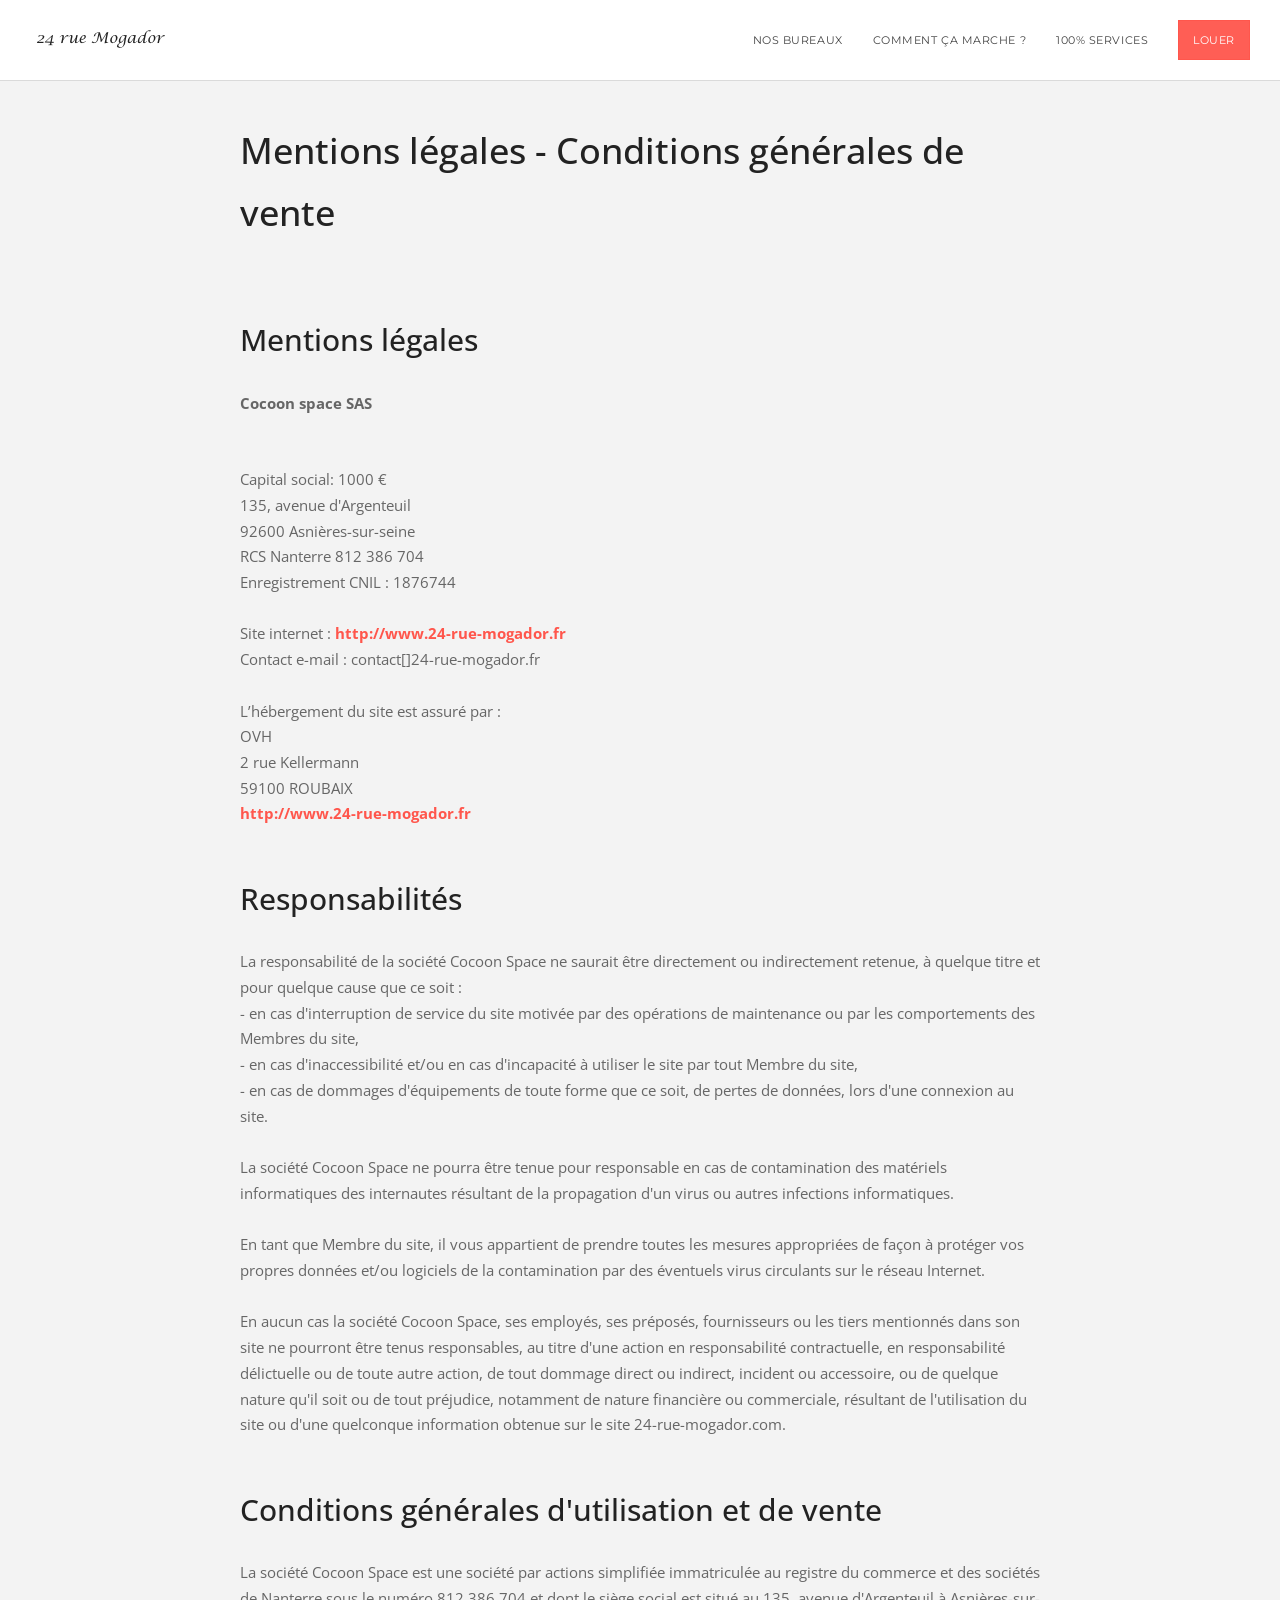
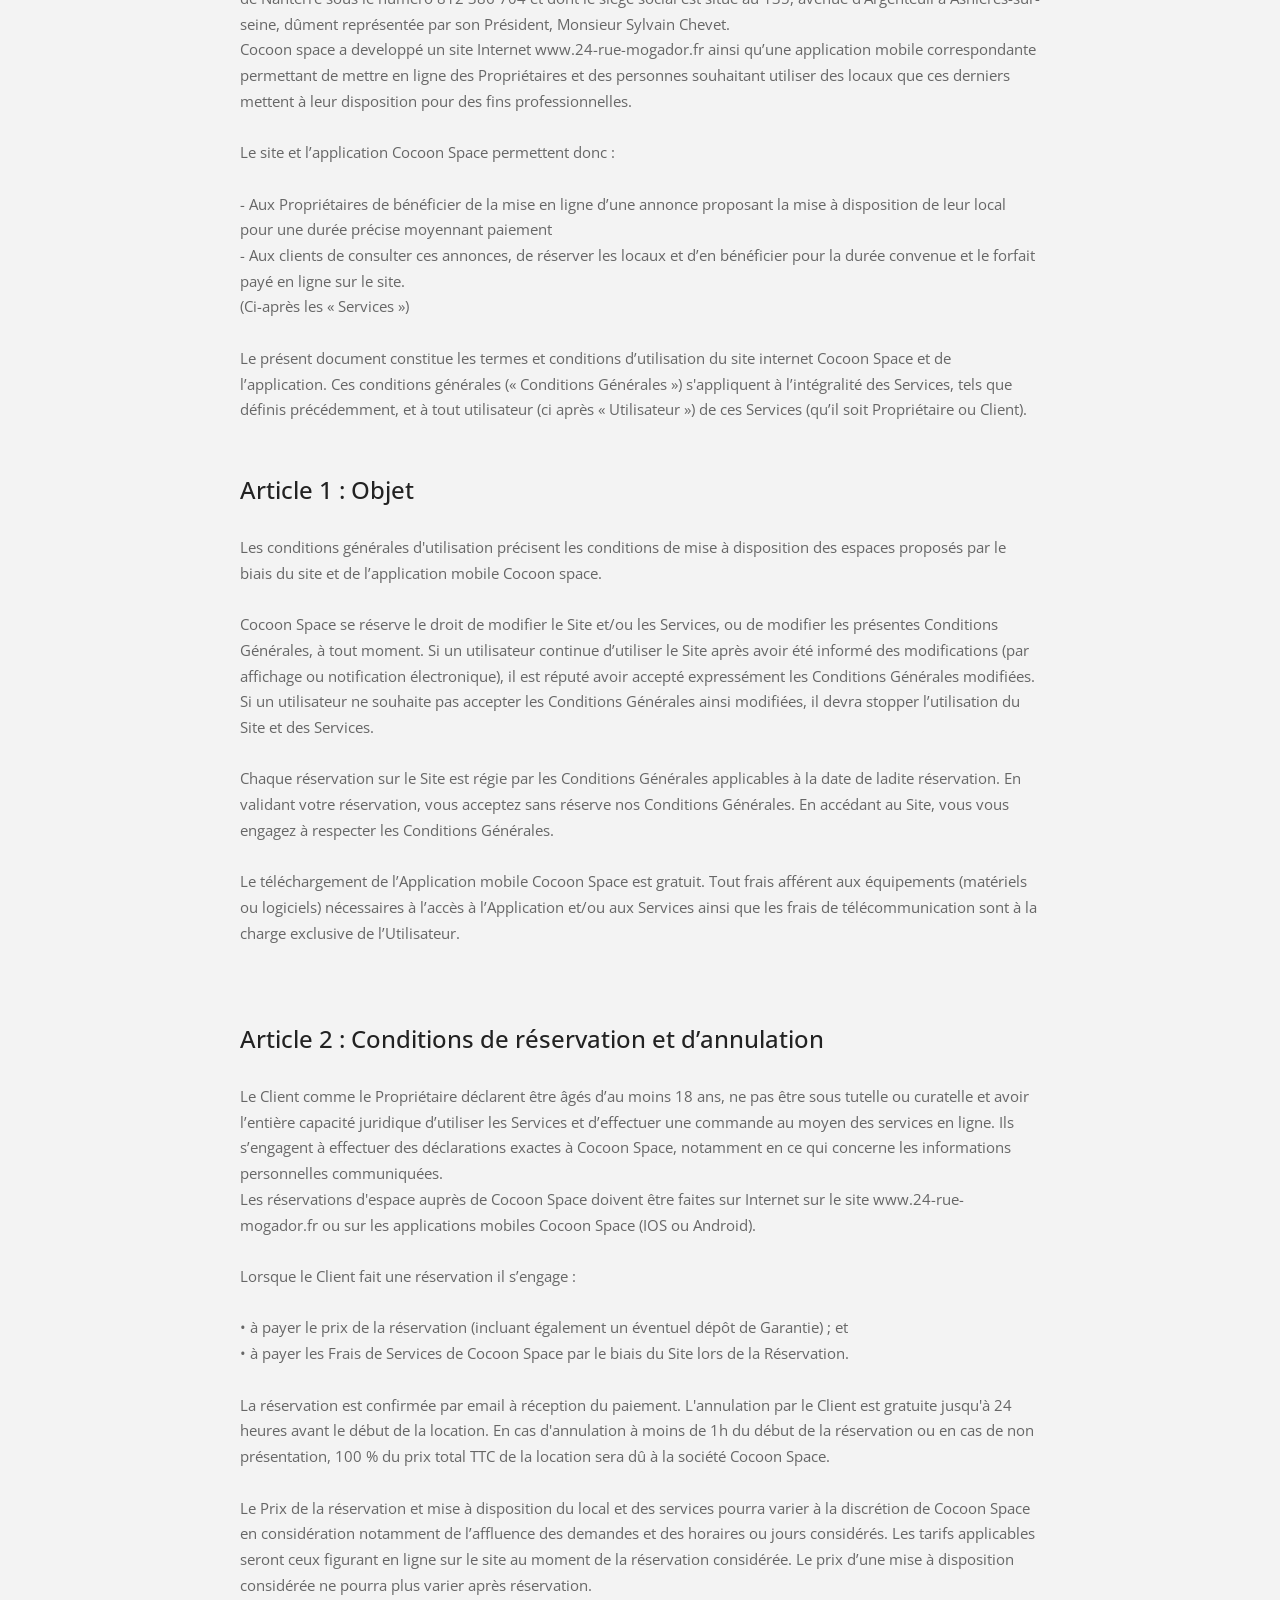
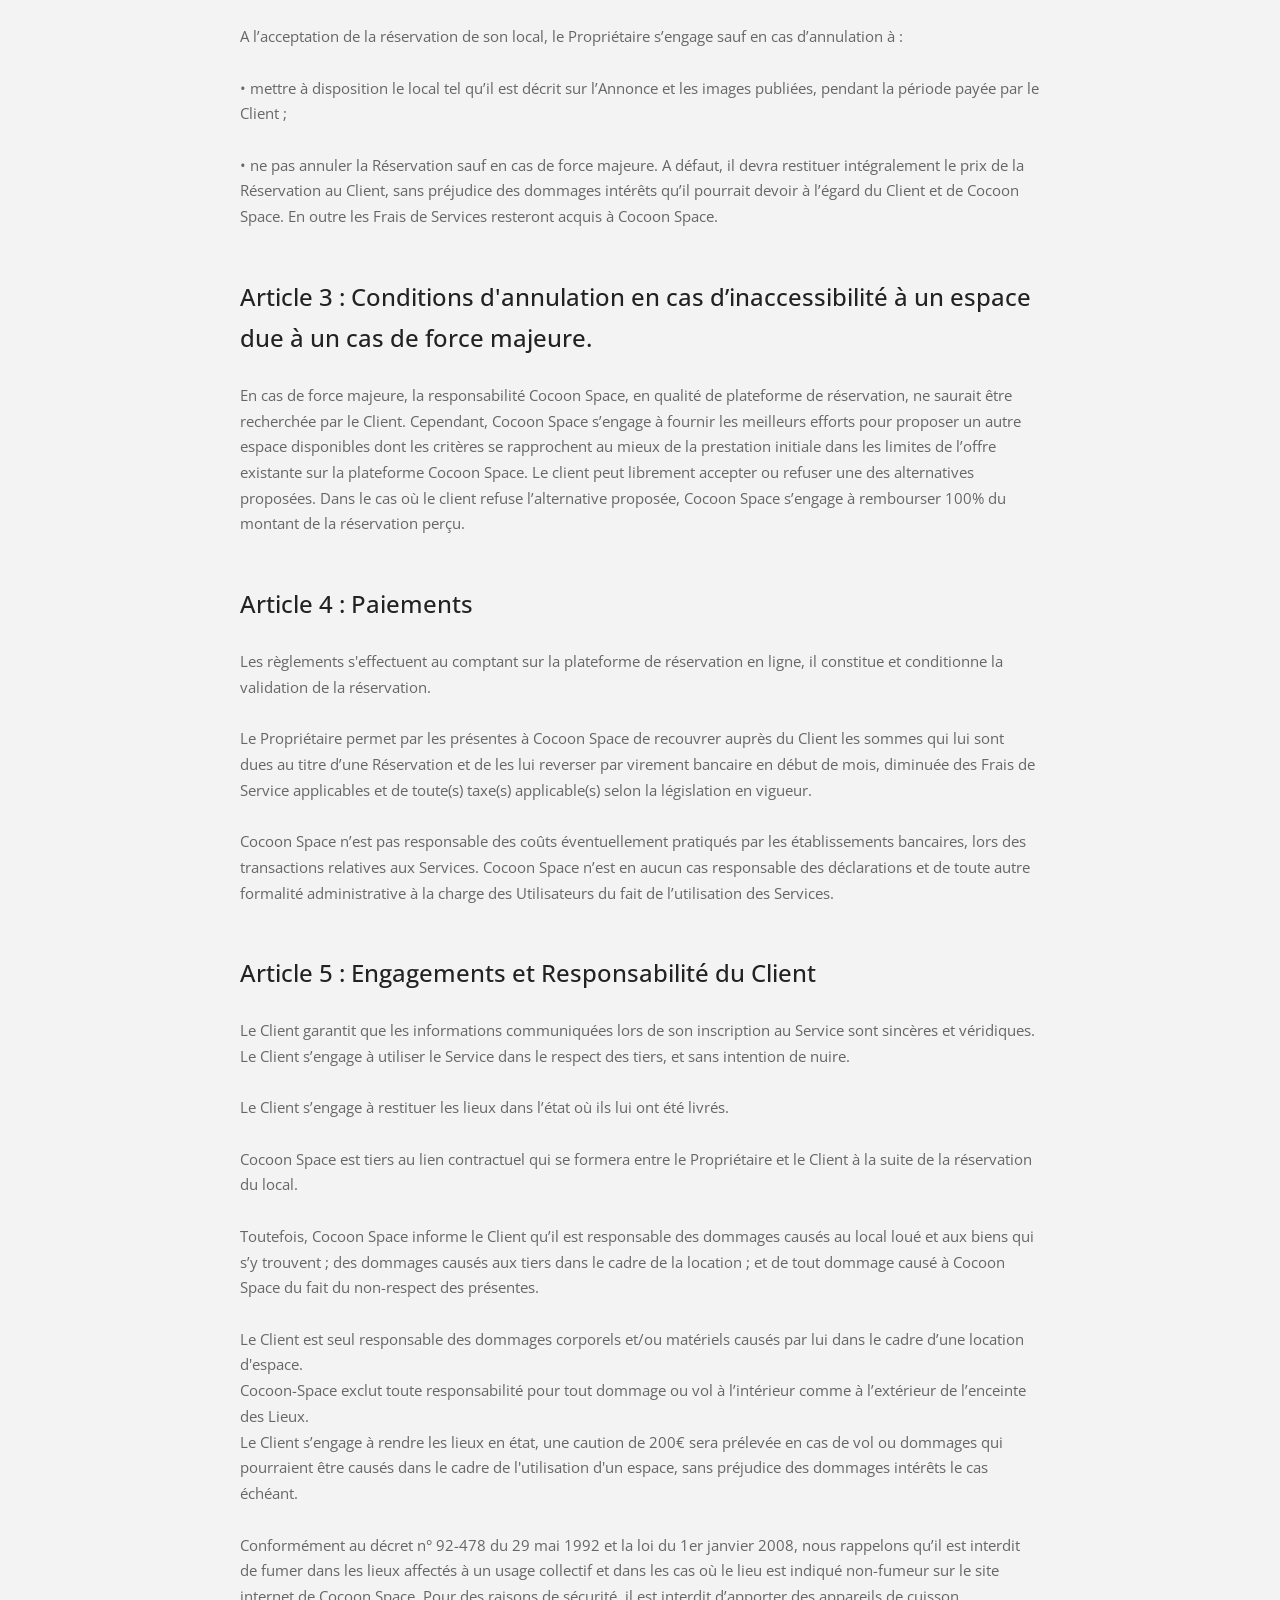
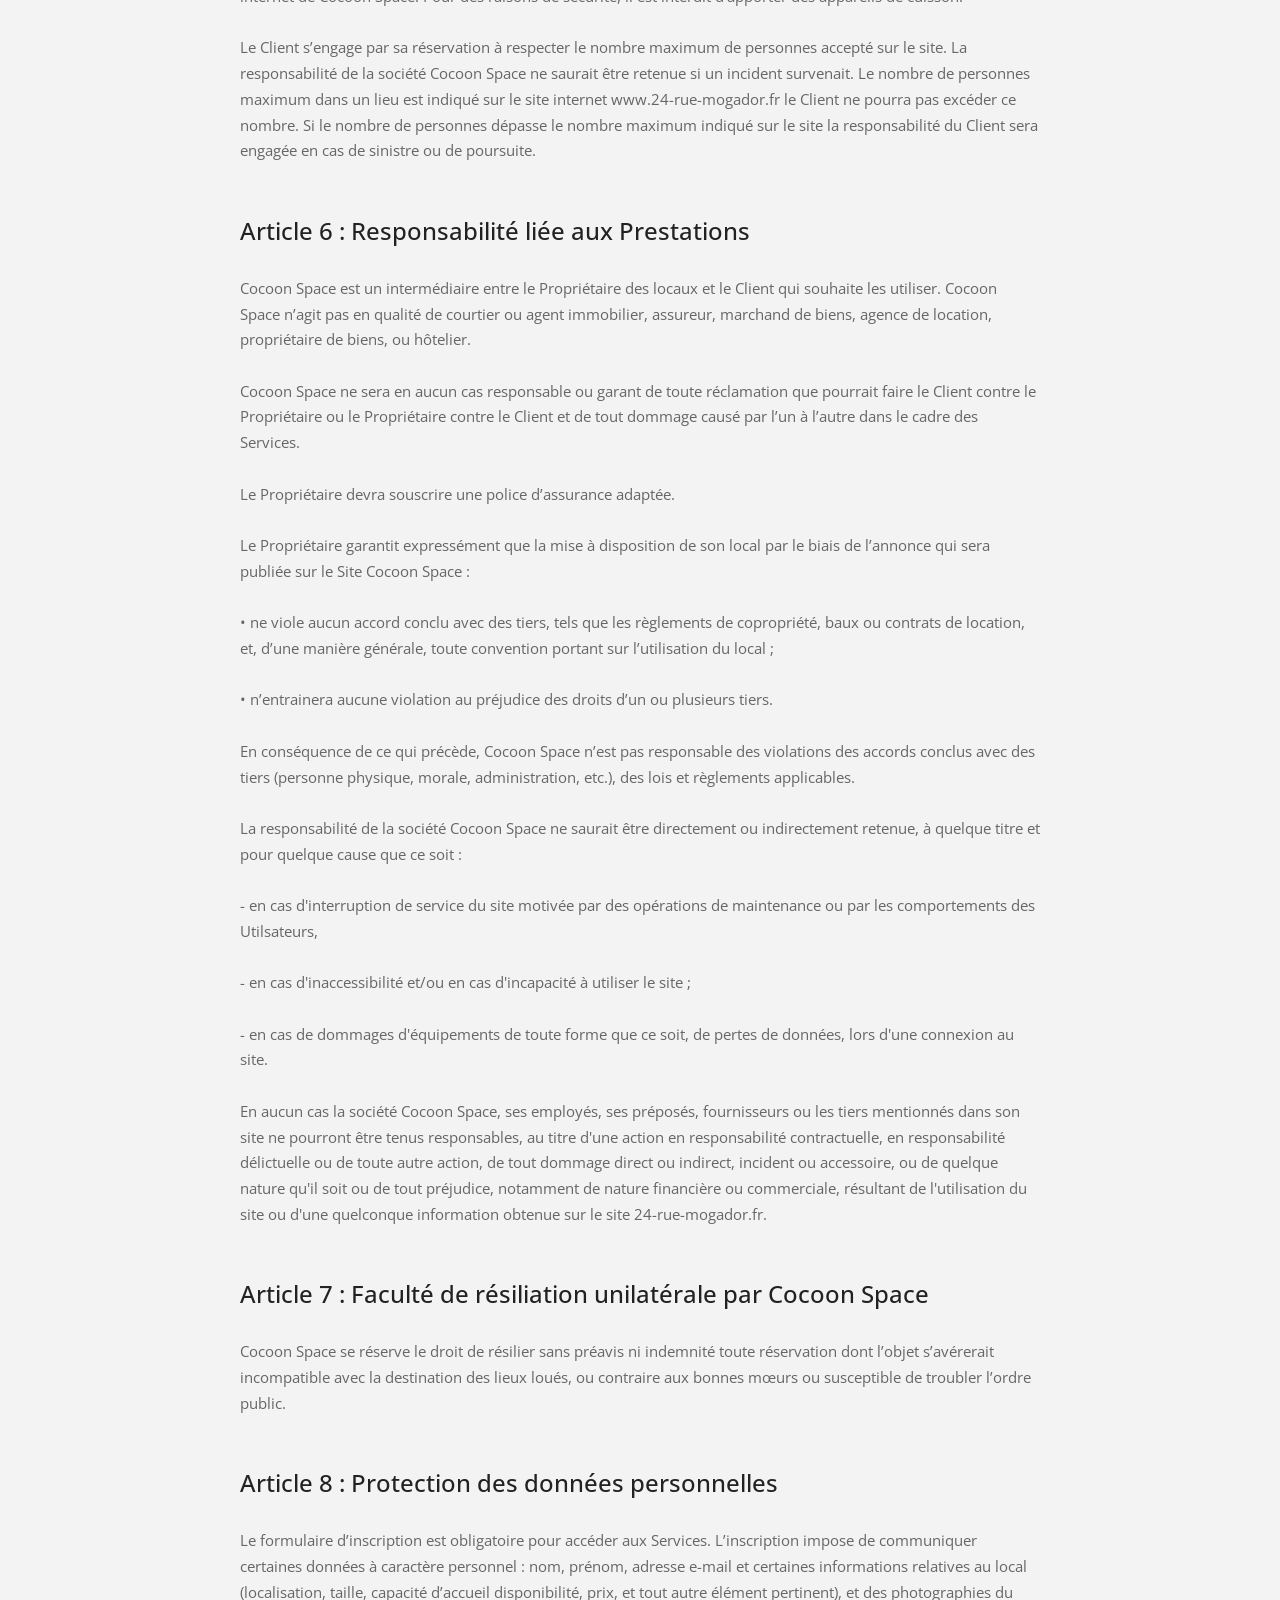
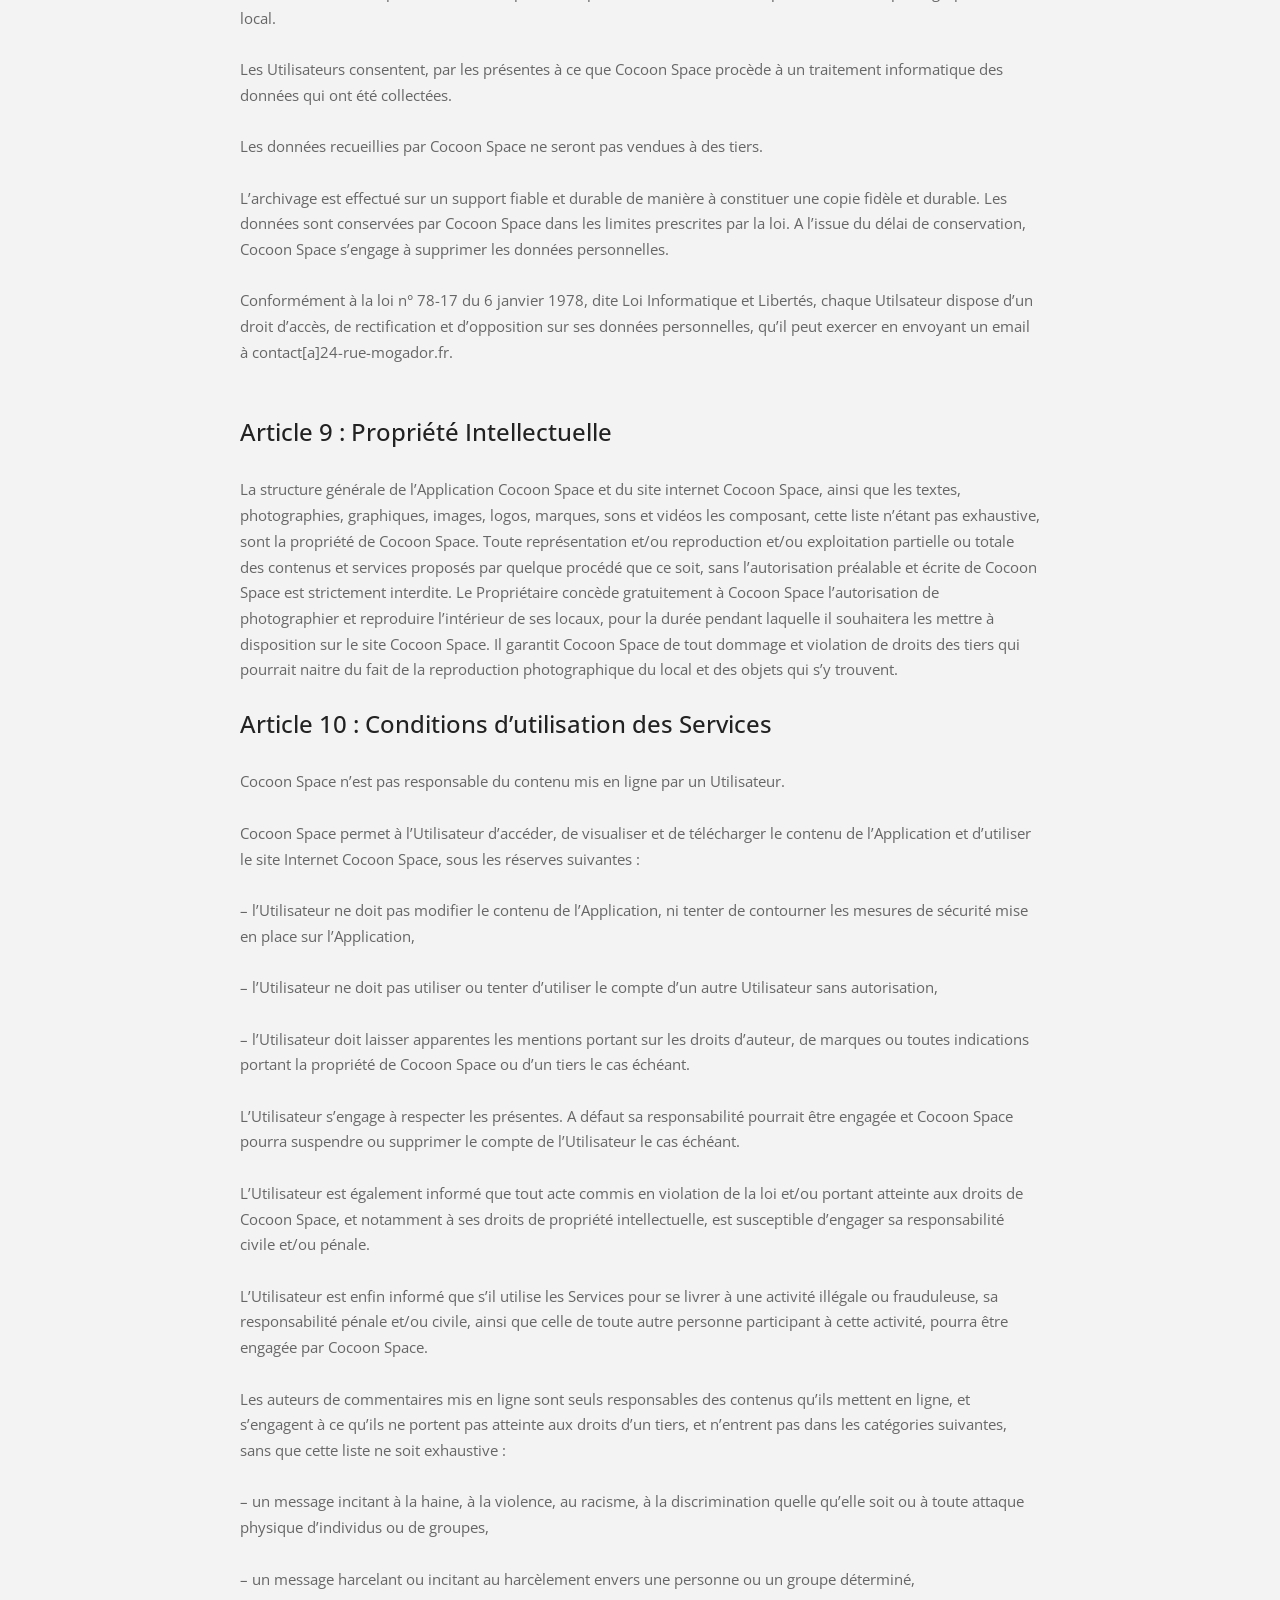
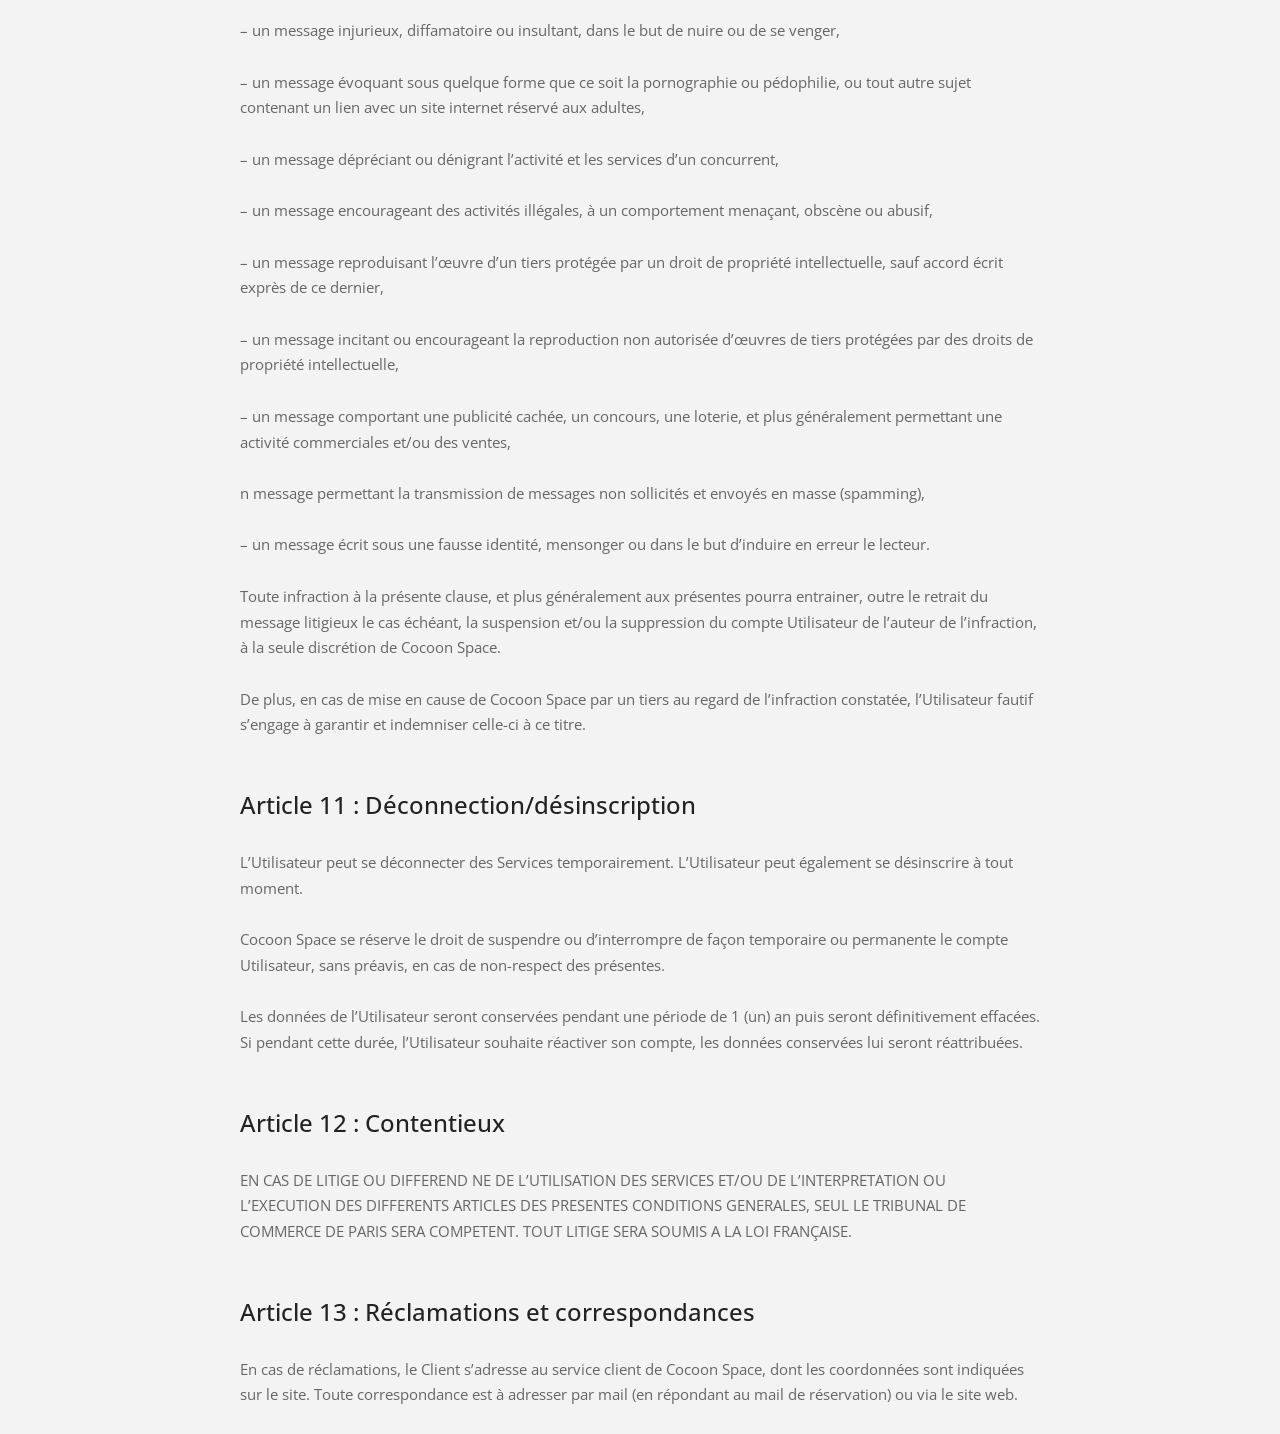
<file: cgv.html>
<!DOCTYPE html>
<!-- 24 rue Mogador -->
<!--[if lt IE 7 ]><html class="ie ie6" lang="en"> <![endif]-->
<!--[if IE 7 ]><html class="ie ie7" lang="en"> <![endif]-->
<!--[if IE 8 ]><html class="ie ie8" lang="en"> <![endif]-->
<!--[if (gte IE 9)|!(IE)]><!-->
<html lang="fr">
<head>
  <meta charset="utf-8">
  <meta name="viewport" content="width=device-width, initial-scale=1, maximum-scale=1">

  <!-- BASIC INFO -->
  <title>24 rue Mogador - CGV</title>
  <meta name="author" content="Sylvain Chevet">
  <meta name="keywords" content="">
  <meta name="description" content="">

  <!-- FAVICONS -->
  <link rel="icon" href="images/favicons/favicon.ico">
  <link rel="apple-touch-icon" href="images/favicons/apple-touch-icon.png">

  <!-- GOOGLE FONTS -->
  <link rel="stylesheet" href="http://fonts.googleapis.com/css?family=Montserrat:400,700">
  <link rel="stylesheet" href="http://fonts.googleapis.com/css?family=Open+Sans:300italic,400italic,600italic,700italic,800italic,400,300,600,700,800">

  <!-- LIBRARIES CSS -->
  <link rel="stylesheet" href="css/bootstrap.min.css">
  <link rel="stylesheet" href="css/font-awesome.min.css">
  <link rel="stylesheet" href="css/animate.min.css">

  <!-- SPECIFIC CSS -->
  <link rel="stylesheet" href="css/style.css">

  <!-- COLORS -->
  <!-- <link id="color-css" rel="stylesheet" href="css/colors/pink.css"> -->
  <link id="color-css" rel="stylesheet" href="css/colors/red.css">
  <!-- <link id="color-css" rel="stylesheet" href="css/colors/orange.css"> -->
  <!-- <link id="color-css" rel="stylesheet" href="css/colors/yellow.css"> -->
  <!-- <link id="color-css" rel="stylesheet" href="css/colors/green.css"> -->
  <!-- <link id="color-css" rel="stylesheet" href="css/colors/turquoise.css"> -->
  <!-- <link id="color-css" rel="stylesheet" href="css/colors/blue.css"> -->

</head>

<!-- HEADER
  ================================= -->
<header id="header" class="header-section section section-dark navbar navbar-default navbar-fixed-top">

  <div class="container-fluid">

    <div class="navbar-header navbar-left">

      <!-- RESPONSIVE MENU BUTTON -->
      <button type="button" class="navbar-toggle" data-toggle="collapse" data-target="#navigation">
        <span class="sr-only">Toggle navigation</span>
        <span class="icon-bar"></span>
        <span class="icon-bar"></span>
        <span class="icon-bar"></span>
      </button>

      <!-- HEADER LOGO -->
      <a class="navbar-logo navbar-brand anchor-link" href="#hero">
        <img src="images/logos/white-header-logo.png" srcset="images/logos/white-header-logo@2x.png 2x" alt="24 rue Mogador">
      </a>

    </div>

    <nav id="navigation" class="navigation navbar-collapse collapse navbar-right">

      <!-- NAVIGATION LINKS -->
      <ul id="header-nav" class="nav navbar-nav">

        <li><a href="#hero" class="hidden">Top</a></li>

        <li><a href="#offices">Nos bureaux</a></li>
        <li><a href="#how-it-works">Comment ça marche ?</a></li>
        <li><a href="#benefits">100% services</a></li>

        <!-- HEADER ACTION BUTTON -->
        <li class="header-action-button"><a href="https://cocoonspace.typeform.com/to/fpepRS" class="typeform-share btn btn-primary" data-mode="2" target="_blank">Louer</a></li>

      </ul>

    </nav>

  </div>

</header>

<body>

<style>    body {
  background-color: #F3F3F3;
  }</style>
<div class="container" style="margin-top: 100px;margin-bottom: 100px; max-width:800px">
  <div class="row">
    <h1>Mentions légales - Conditions générales de vente</h1>
    &nbsp;
    <h2>Mentions légales</h2>
    <p><strong>Cocoon space SAS</strong></p>
    <br />
    Capital social: 1000 €<br />
    135, avenue d'Argenteuil<br />
    92600 Asnières-sur-seine<br />
    RCS Nanterre 812 386 704<br />
    Enregistrement CNIL : 1876744<br />
    <br />
    Site internet : <a class="external-link" href="http://www.24-rue-mogador.fr" rel="nofollow">http://www.24-rue-mogador.fr</a><br />
    Contact e-mail : contact[]24-rue-mogador.fr<br />
    <br />
    L’hébergement du site est assuré par :<br />
    OVH<br />
    2 rue Kellermann<br />
    59100 ROUBAIX<br />
    <a class="external-link" href="http://www.24-rue-mogador.fr" rel="nofollow">http://www.24-rue-mogador.fr</a><br />
    <br />

    <h2>Responsabilités</h2>
    La responsabilité de la société Cocoon Space ne saurait être directement ou indirectement retenue, à quelque titre et pour quelque cause que ce soit :
    <br />
    -	en cas d'interruption de service du site motivée par des opérations de maintenance ou par les comportements des Membres du site,<br />
    -	en cas d'inaccessibilité et/ou en cas d'incapacité à utiliser le site par tout Membre du site,<br />
    -	en cas de dommages d'équipements de toute forme que ce soit, de pertes de données, lors d'une connexion au site.
    <br /><br />
    La société Cocoon Space ne pourra être tenue pour responsable en cas de contamination des matériels informatiques des internautes résultant de la propagation d'un virus ou autres infections informatiques.
    <br /><br />
    En tant que Membre du site, il vous appartient de prendre toutes les mesures appropriées de façon à protéger vos propres données et/ou logiciels de la contamination par des éventuels virus circulants sur le réseau Internet.
    <br /><br />
    En aucun cas la société Cocoon Space, ses employés, ses préposés, fournisseurs ou les tiers mentionnés dans son site ne pourront être tenus responsables, au titre d'une action en responsabilité contractuelle, en responsabilité délictuelle ou de toute autre action, de tout dommage direct ou indirect, incident ou accessoire, ou de quelque nature qu'il soit ou de tout préjudice, notamment de nature financière ou commerciale, résultant de l'utilisation du site ou d'une quelconque information obtenue sur le site 24-rue-mogador.com.
    <br /><br />

    <h2>Conditions générales d'utilisation et de vente</h2>
    La société Cocoon Space est une société par actions simplifiée immatriculée au registre du commerce et des sociétés de Nanterre sous le numéro 812 386 704 et dont le siège social est situé au 135, avenue d'Argenteuil à Asnières-sur-seine, dûment représentée par son Président, Monsieur Sylvain Chevet.<br />
    Cocoon space a developpé un site Internet www.24-rue-mogador.fr ainsi qu’une application mobile correspondante permettant de mettre en ligne des Propriétaires et des personnes souhaitant utiliser des locaux que ces derniers mettent à leur disposition pour des fins professionnelles.<br /><br />
    Le site et l’application Cocoon Space permettent donc :<br /><br />
    -	Aux Propriétaires de bénéficier de la mise en ligne d’une annonce proposant la mise à disposition de leur local pour une durée précise moyennant paiement<br />
    -	Aux clients de consulter ces annonces, de réserver les locaux et d’en bénéficier pour la durée convenue et le forfait payé en ligne sur le site.<br />
    (Ci-après les « Services »)<br /><br />
    Le présent document constitue les termes et conditions d’utilisation du site internet Cocoon Space et de l’application. Ces conditions générales (« Conditions Générales ») s'appliquent à l’intégralité des Services, tels que définis précédemment, et à tout utilisateur (ci après « Utilisateur ») de ces Services (qu’il soit Propriétaire ou Client).<br />

    &nbsp;
    <h3>Article 1 : Objet</h3>
    Les conditions générales d'utilisation précisent les conditions de mise à disposition des espaces proposés par le biais du site et de l’application mobile Cocoon space.<br /><br />
    Cocoon Space se réserve le droit de modifier le Site et/ou les Services, ou de modifier les présentes Conditions Générales, à tout moment. Si un utilisateur continue d’utiliser le Site après avoir été informé des modifications (par affichage ou notification électronique), il est réputé avoir accepté expressément les Conditions Générales modifiées. Si un utilisateur ne souhaite pas accepter les Conditions Générales ainsi modifiées, il devra  stopper l’utilisation du Site et des Services.<br /><br />
    Chaque réservation sur le Site est régie par les Conditions Générales applicables à la date de ladite réservation. En validant votre réservation, vous acceptez sans réserve nos Conditions Générales. En accédant au Site, vous vous engagez à respecter les Conditions Générales.<br /><br />

    Le téléchargement de l’Application mobile Cocoon Space est gratuit. Tout frais afférent aux équipements (matériels ou logiciels) nécessaires à l’accès à l’Application et/ou aux Services ainsi que les frais de télécommunication sont à la charge exclusive de l’Utilisateur.<br /><br />

    &nbsp;
    <h3>Article 2 : Conditions de réservation et d’annulation</h3>
    Le Client comme le Propriétaire déclarent être âgés d’au moins 18 ans, ne pas être sous tutelle ou curatelle et avoir l’entière capacité juridique d’utiliser les Services et d’effectuer une commande au moyen des services en ligne. Ils s’engagent à effectuer des déclarations exactes à Cocoon Space, notamment en ce qui concerne les informations personnelles communiquées.<br />
    Les réservations d'espace auprès de Cocoon Space doivent être faites sur Internet sur le site www.24-rue-mogador.fr ou sur les applications mobiles Cocoon Space (IOS ou Android).<br /><br />

    Lorsque le Client fait une réservation il s’engage :<br /><br />
    •	à payer le prix de la réservation (incluant également un éventuel dépôt de Garantie) ; et<br />
    •	à payer les Frais de Services de Cocoon Space par le biais du Site lors de la Réservation.<br /><br />
    La réservation est confirmée par email à réception du paiement. L'annulation par le Client est gratuite jusqu'à 24 heures avant le début de la location. En cas d'annulation à moins de 1h du début de la réservation ou en cas de non présentation, 100 % du prix total TTC de la location sera dû à la société Cocoon Space.<br /><br />

    Le Prix de la réservation et mise à disposition du local et des services pourra varier à la discrétion de Cocoon Space en considération notamment de l’affluence des demandes et des horaires ou jours considérés. Les tarifs applicables seront ceux figurant en ligne sur le site au moment de la réservation considérée. Le prix d’une mise à disposition considérée ne pourra plus varier après réservation.<br /><br />

    A l’acceptation de la réservation de son local, le Propriétaire s’engage sauf en cas d’annulation à :<br /><br />
    •	mettre à disposition le local tel qu’il est décrit sur l’Annonce et les images publiées, pendant la période payée par le Client ;<br /><br />
    •	ne pas annuler la Réservation sauf en cas de force majeure. A défaut, il devra restituer intégralement le prix de la Réservation au Client, sans préjudice des dommages intérêts qu’il pourrait devoir à l’égard du Client et de Cocoon Space. En outre les Frais de Services resteront acquis à Cocoon Space.<br /><br />


    <h3>Article 3 : Conditions d'annulation en cas d’inaccessibilité à un espace due à un cas de force majeure.</h3>
    En cas de force majeure, la responsabilité Cocoon Space, en qualité de plateforme de réservation, ne saurait être recherchée par le Client. Cependant, Cocoon Space s’engage à fournir les meilleurs efforts pour proposer un autre espace disponibles dont les critères se rapprochent au mieux de la prestation initiale dans les limites de l’offre existante sur la plateforme Cocoon Space. Le client peut librement accepter ou refuser une des alternatives proposées. Dans le cas où le client refuse l’alternative proposée, Cocoon Space s’engage à rembourser 100% du montant de la réservation perçu.<br /><br />

    <h3>Article 4 : Paiements</h3>
    Les règlements s'effectuent au comptant sur la plateforme de réservation en ligne, il constitue et conditionne la validation de la réservation.<br /><br />
    Le Propriétaire permet par les présentes à Cocoon Space de recouvrer auprès du Client les sommes qui lui sont dues au titre d’une Réservation et de les lui reverser par virement bancaire en début de mois, diminuée des Frais de Service applicables et de toute(s) taxe(s) applicable(s) selon la législation en vigueur.<br /><br />
    Cocoon Space n’est pas responsable des coûts éventuellement pratiqués par les établissements bancaires, lors des transactions relatives aux Services. Cocoon Space n’est en aucun cas responsable des déclarations et de toute autre formalité administrative à la charge des Utilisateurs du fait de l’utilisation des Services.<br /><br />

    <h3>Article 5 : Engagements et Responsabilité du Client</h3>
    Le Client garantit que les informations communiquées lors de son inscription au Service sont sincères et véridiques. Le Client s’engage à utiliser le Service dans le respect des tiers, et sans intention de nuire.<br /><br />
    Le Client s’engage à restituer les lieux dans l’état où ils lui ont été livrés.<br /><br />
    Cocoon Space est tiers au lien contractuel qui se formera entre le Propriétaire et le Client à la suite de la réservation du local.<br /><br />
    Toutefois, Cocoon Space informe le Client qu’il est responsable des dommages causés au local loué et aux biens qui s’y trouvent ; des dommages causés aux tiers dans le cadre de la location ; et de tout dommage causé à Cocoon Space du fait du non-respect des présentes.<br /><br />
    Le Client est seul responsable des dommages corporels et/ou matériels causés par lui dans le cadre d’une location d'espace.<br />
    Cocoon-Space exclut toute responsabilité pour tout dommage ou vol à l’intérieur comme à l’extérieur de l’enceinte des Lieux.<br />
    Le Client s’engage à rendre les lieux en état, une caution de 200€ sera prélevée en cas de vol ou dommages qui pourraient être causés dans le cadre de l'utilisation d'un espace, sans préjudice des dommages intérêts le cas échéant.<br /><br />

    Conformément au décret n° 92-478 du 29 mai 1992 et la loi du 1er janvier 2008, nous rappelons qu’il est interdit de fumer dans les lieux affectés à un usage collectif et dans les cas où le lieu est indiqué non-fumeur sur le site internet de Cocoon Space. Pour des raisons de sécurité, il est interdit d’apporter des appareils de cuisson.<br /><br />

    Le Client s’engage par sa réservation à respecter le nombre maximum de personnes accepté sur le site. La responsabilité de la société Cocoon Space ne saurait être retenue si un incident survenait. Le nombre de personnes maximum dans un lieu est indiqué sur le site internet www.24-rue-mogador.fr le Client ne pourra pas excéder ce nombre. Si le nombre de personnes dépasse le nombre maximum indiqué sur le site la responsabilité du Client sera engagée en cas de sinistre ou de poursuite.<br /><br />

    <h3>Article 6 : Responsabilité liée aux Prestations</h3>
    Cocoon Space est un intermédiaire entre le Propriétaire des locaux et le Client qui souhaite les utiliser. Cocoon Space n’agit pas en qualité de courtier ou agent immobilier, assureur, marchand de biens, agence de location, propriétaire de biens, ou hôtelier.<br /><br />
    Cocoon Space ne sera en aucun cas responsable ou garant de toute réclamation que pourrait faire le Client contre le Propriétaire ou le Propriétaire contre le Client et de tout dommage causé par l’un à l’autre dans le cadre des Services.<br /><br />
    Le Propriétaire devra souscrire une police d’assurance adaptée.<br /><br />
    Le Propriétaire garantit expressément que la mise à disposition de son local par le biais de l’annonce qui sera publiée sur le Site Cocoon Space :<br /><br />
    •	ne viole aucun accord conclu avec des tiers, tels que les règlements de copropriété, baux ou contrats de location, et, d’une manière générale, toute convention portant sur l’utilisation du local ;<br /><br />
    •	n’entrainera aucune violation au préjudice des droits d’un ou plusieurs tiers.<br /><br />
    En conséquence de ce qui précède, Cocoon Space n’est pas responsable des violations des accords conclus avec des tiers (personne physique, morale, administration, etc.), des lois et règlements applicables.<br /><br />

    La responsabilité de la société Cocoon Space ne saurait être directement ou indirectement retenue, à quelque titre et pour quelque cause que ce soit :<br /><br />
    - en cas d'interruption de service du site motivée par des opérations de maintenance ou par les comportements des Utilsateurs,<br /><br />

    - en cas d'inaccessibilité et/ou en cas d'incapacité à utiliser le site ;<br /><br />

    - en cas de dommages d'équipements de toute forme que ce soit, de pertes de données, lors d'une connexion au site.<br /><br />

    En aucun cas la société Cocoon Space, ses employés, ses préposés, fournisseurs ou les tiers mentionnés dans son site ne pourront être tenus responsables, au titre d'une action en responsabilité contractuelle, en responsabilité délictuelle ou de toute autre action, de tout dommage direct ou indirect, incident ou accessoire, ou de quelque nature qu'il soit ou de tout préjudice, notamment de nature financière ou commerciale, résultant de l'utilisation du site ou d'une quelconque information obtenue sur le site 24-rue-mogador.fr.<br /><br />

    <h3>Article 7 : Faculté de résiliation unilatérale par Cocoon Space</h3>
    Cocoon Space se réserve le droit de résilier sans préavis ni indemnité toute réservation dont l’objet s’avérerait incompatible avec la destination des lieux loués, ou contraire aux bonnes mœurs ou susceptible de troubler l’ordre public.<br /><br />

    <h3>Article 8 : Protection des données personnelles</h3>
    Le formulaire d’inscription est obligatoire pour accéder aux Services. L’inscription impose de communiquer certaines données à caractère personnel : nom, prénom, adresse e-mail et certaines informations relatives au local (localisation, taille, capacité d’accueil disponibilité, prix, et tout autre élément  pertinent), et des photographies du local.<br /><br />

    Les Utilisateurs consentent, par les présentes à ce que Cocoon Space procède à un traitement informatique des données qui ont été collectées.<br /><br />

    Les données recueillies par Cocoon Space ne seront pas vendues à des tiers.<br /><br />
    L’archivage est effectué sur un support fiable et durable de manière à constituer une copie fidèle et durable. Les données sont conservées par Cocoon Space dans les limites prescrites par la loi. A l’issue du délai de conservation, Cocoon Space s’engage à supprimer les données personnelles.<br /><br />

    Conformément à la loi n° 78-17 du 6 janvier 1978, dite Loi Informatique et Libertés, chaque Utilsateur dispose d’un droit d’accès, de rectification et d’opposition sur ses données personnelles, qu’il peut exercer en envoyant un email à contact[a]24-rue-mogador.fr.<br /><br />

    <h3>Article 9 : Propriété Intellectuelle</h3>
    La structure générale de l’Application Cocoon Space et du site internet Cocoon Space, ainsi que les textes, photographies, graphiques, images, logos, marques, sons et vidéos les composant, cette liste n’étant pas exhaustive, sont la propriété de Cocoon Space.
    Toute représentation et/ou reproduction et/ou exploitation partielle ou totale des contenus et services proposés par quelque procédé que ce soit, sans l’autorisation préalable et écrite de Cocoon Space est strictement interdite.
    Le Propriétaire concède gratuitement à Cocoon Space l’autorisation de photographier et reproduire l’intérieur de ses locaux, pour la durée pendant laquelle il souhaitera les mettre à disposition sur le site Cocoon Space. Il garantit Cocoon Space de tout dommage et violation de droits des tiers qui pourrait naitre du fait de la reproduction photographique du local et des objets qui s’y trouvent.

    <h3>Article 10 : Conditions d’utilisation des Services</h3>
    Cocoon Space n’est pas responsable du contenu mis en ligne par un Utilisateur.<br /><br />
    Cocoon Space permet à l’Utilisateur d’accéder, de visualiser et de télécharger le contenu de l’Application et d’utiliser le site Internet Cocoon Space, sous les réserves suivantes :<br /><br />
    – l’Utilisateur ne doit pas modifier le contenu de l’Application, ni tenter de contourner les mesures de sécurité mise en place sur l’Application,<br /><br />
    – l’Utilisateur ne doit pas utiliser ou tenter d’utiliser le compte d’un autre Utilisateur sans autorisation,<br /><br />
    – l’Utilisateur doit laisser apparentes les mentions portant sur les droits d’auteur, de marques ou toutes indications portant la propriété de Cocoon Space ou d’un tiers le cas échéant.<br /><br />
    L’Utilisateur s’engage à respecter les présentes. A défaut sa responsabilité pourrait être engagée et Cocoon Space pourra suspendre ou supprimer le compte de l’Utilisateur le cas échéant.<br /><br />

    L’Utilisateur est également informé que tout acte commis en violation de la loi et/ou portant atteinte aux droits de Cocoon Space, et notamment à ses droits de propriété intellectuelle, est susceptible d’engager sa responsabilité civile et/ou pénale.<br /><br />
    L’Utilisateur est enfin informé que s’il utilise les Services pour se livrer à une activité illégale ou frauduleuse, sa responsabilité pénale et/ou civile, ainsi que celle de toute autre personne participant à cette activité, pourra être engagée par Cocoon Space.<br /><br />
    Les auteurs de commentaires mis en ligne sont seuls responsables des contenus qu’ils mettent en ligne, et s’engagent à ce qu’ils ne portent pas atteinte aux droits d’un tiers, et n’entrent pas dans les catégories suivantes, sans que cette liste ne soit exhaustive :<br /><br />
    – un message incitant à la haine, à la violence, au racisme, à la discrimination quelle qu’elle soit ou à toute attaque physique d’individus ou de groupes,<br /><br />
    – un message harcelant ou incitant au harcèlement envers une personne ou un groupe déterminé,<br /><br />
    – un message injurieux, diffamatoire ou insultant, dans le but de nuire ou de se venger,<br /><br />
    – un message évoquant sous quelque forme que ce soit la pornographie ou pédophilie, ou tout autre sujet contenant un lien avec un site internet réservé aux adultes,<br /><br />
    – un message dépréciant ou dénigrant l’activité et les services d’un concurrent,<br /><br />
    – un message encourageant des activités illégales, à un comportement menaçant, obscène ou abusif,<br /><br />
    – un message reproduisant l’œuvre d’un tiers protégée par un droit de propriété intellectuelle, sauf accord écrit exprès de ce dernier,<br /><br />
    – un message incitant ou encourageant la reproduction non autorisée d’œuvres de tiers protégées par des droits de propriété intellectuelle,<br /><br />
    – un message comportant une publicité cachée, un concours, une loterie, et plus généralement permettant une activité commerciales et/ou des ventes,<br /><br />
    n message permettant la transmission de messages non sollicités et envoyés en masse (spamming),<br /><br />
    – un message écrit sous une fausse identité, mensonger ou dans le but d’induire en erreur le lecteur.<br /><br />
    Toute infraction à la présente clause, et plus généralement aux présentes pourra entrainer, outre le retrait du message litigieux le cas échéant, la suspension et/ou la suppression du compte Utilisateur de l’auteur de l’infraction, à la seule discrétion de Cocoon Space.<br /><br />
    De plus, en cas de mise en cause de Cocoon Space par un tiers au regard de l’infraction constatée, l’Utilisateur fautif s’engage à garantir et indemniser celle-ci à ce titre.<br /><br />

    <h3>Article 11 : Déconnection/désinscription</h3>
    L’Utilisateur peut se déconnecter des Services temporairement. L’Utilisateur peut également se désinscrire à tout moment.<br /><br />
    Cocoon Space se réserve le droit de suspendre ou d’interrompre de façon temporaire ou permanente le compte Utilisateur, sans préavis, en cas de non-respect des présentes.<br /><br />
    Les données de l’Utilisateur seront conservées pendant une période de 1 (un) an puis seront définitivement effacées. Si pendant cette durée, l’Utilisateur souhaite réactiver son compte, les données conservées lui seront réattribuées.<br /><br />

    <h3>Article 12 : Contentieux</h3>
    EN CAS DE LITIGE OU DIFFEREND NE DE L’UTILISATION DES SERVICES ET/OU DE L’INTERPRETATION OU L’EXECUTION DES DIFFERENTS ARTICLES DES PRESENTES CONDITIONS GENERALES, SEUL LE TRIBUNAL DE COMMERCE DE PARIS SERA COMPETENT. TOUT LITIGE SERA SOUMIS A LA LOI FRANÇAISE.<br /><br />

    <h3>Article 13 : Réclamations et correspondances</h3>
    En cas de réclamations, le Client s’adresse au service client de Cocoon Space, dont les coordonnées sont indiquées sur le site. Toute correspondance est à adresser par mail (en répondant au mail de réservation) ou via le site web.<br /><br />

  </div>
</div>
</body>
</html>
</file>
<file: css/style.css>
/**
 * ==============================================================
 * BASIC STYLESHEET - DREW
 * ==============================================================
 */

/**
 * ========================================
 * GENERAL STYLES
 * ========================================
 */
html {
	height: 100% !important;
}
body {
	height: 100%;
	font-family: "Open Sans", sans-serif;
	font-size: 15px;
	line-height: 1.715;
	background-color: #fff;
	color: #666;
	overflow-x: hidden;
	max-width: 100%;
}
address {
	font-size: inherit;
	line-height: inherit;
}
*:last-child {
	margin-bottom: 0;
}
a {
	-webkit-transition: all ease 0.25s;
	transition: all ease 0.25s;
	font-weight: bold;
}
a:focus, a:hover {
	text-decoration: none;
	outline: 0;
}
.section-accent a {
	color: #444;
}
.section-accent a:focus, .section-accent a:hover {
	color: #222;
}
h1, h2, h3, h4, h5, h6,
.h1, .h2, .h3, .h4, .h5, .h6 {
	color: #222;
	margin-bottom: 25px;
	line-height: 1.715;
}
.section-dark h1, .section-dark .h1,
.section-dark h2, .section-dark .h2,
.section-dark h3, .section-dark .h3,
.section-dark h4, .section-dark .h4,
.section-dark h5, .section-dark .h5,
.section-dark h6, .section-dark .h6 {
	color: #fff;
}
.section-accent h1, .section-accent .h1,
.section-accent h2, .section-accent .h2,
.section-accent h3, .section-accent .h3,
.section-accent h4, .section-accent .h4,
.section-accent h5, .section-accent .h5,
.section-accent h6, .section-accent .h6 {
	color: #fff;
}
img {
	max-width: 100%;
	height: auto;
}
p, ul, ol, address {
	margin-bottom: 25px;
}
iframe {
	max-width: 100%;
	border: none;
}

/**
 * ========================================
 * COMMON CLASSES
 * ========================================
 */
.lead {
	position: relative;
	font-size: 20px;
	line-height: inherit;
	font-style: italic;
	font-weight: normal;
	padding: 10px 0 25px;
}
.lead:after {
	content: "";
	position: absolute;
	left: 0;
	bottom: 0;
	display: block;
	height: 2px;
	width: 80px;
	background-color: rgba(0,0,0,0.1);
}
.lead.text-center:after {
	left: 50%;
	margin-left: -40px;
}
.section-dark .lead:after,
.section-accent .lead:after {
	background-color: rgba(255,255,255,0.2);
}
.icon-list {
	list-style: none;
	padding: 0;
}
.icon-list li {
	position: relative;
	padding: 20px 0 20px 95px;
}
.icon-list-icon {
	position: absolute;
	top: 0;
	left: 0;
	margin: 20px 0 0 0;
	width: 70px;
	height: 70px;
	border-radius: 50%;
	font-size: 32px;
	line-height: 70px;
	vertical-align: middle;
	text-align: center;
	color: #fff;
}
.icon-list-icon:not(.fa) {
	font-family: "Montserrat", sans-serif;
	font-weight: bold;
}
.section-accent .icon-list-icon {
	background-color: #444;
}
.icon-list-title {
	margin: 0 0 10px;
	font-family: "Montserrat", sans-serif;
	font-size: 14px;
	letter-spacing: 0.05em;
	text-transform: uppercase;
}
.nice-list {
	list-style: none;
	padding: 0;
}
.nice-list li {
	position: relative;
	padding: 8px 0 8px 40px;
}
.nice-list li:before {
	content: "\f105";
	position: absolute;
	top: 0;
	left: 0;
	margin: 10px 0 0 10px;
	font-family: "FontAwesome";
	font-size: 20px;
	line-height: 1;
	opacity: 0.5;
}
.clear {
	clear: both;
}
.wait-animation {
	-webkit-animation-play-state: paused;
	animation-play-state: paused;
}
.fa-ul {
	margin-left: 40px;
}
.fa-ul li {
	padding: 5px 0;
}
.fa-li {
	top: 10px;
	left: -40px;
	width: 30px;
	font-size: 16px;
	line-height: 1;
	opacity: 0.5;
	text-align: center;
}
.countdown {
	font-family: "Montserrat", sans-serif;
	text-align: center;
	display: table;
	table-layout: fixed;
	width: 100%;
}
.countdown-grid {
	display: table-cell;
	text-align: center;
	padding: 0 10px;
}
.countdown-grid > * {
	display: block;
}
.countdown-number {
	font-size: 60px;
	font-weight: bold;
	line-height: 1;
	margin-bottom: 10px;
}
.countdown-label {
	font-size: 13px;
	line-height: 1;
	letter-spacing: 0.05em;
	text-transform: uppercase;
}

/**
 * ========================================
 * BASIC LAYOUT
 * ========================================
 */
.document {
	height: 100%;
	position: relative;
}
/* SECTION */
.section {
	background-color: #fff;
	color: inherit;
	position: relative;
	padding: 90px 0;
	overflow: hidden;
}
.section-brief {
	font-size: 18px;
}
.section-heading {
	position: relative;
	padding-bottom: 20px;
	margin: 0 0 30px;
	font-family: "Montserrat", sans-serif;
	font-size: 24px;
	letter-spacing: 0.05em;
	text-transform: uppercase;
}
.section-heading:after {
	content: "";
	position: absolute;
	left: 0;
	bottom: 0;
	display: block;
	height: 2px;
	width: 120px;
	background-color: rgba(0,0,0,0.1);
}
.section-heading.text-center:after {
	left: 50%;
	margin-left: -60px;
}
.section-dark .section-heading:after,
.section-accent .section-heading:after {
	background-color: rgba(255,255,255,0.2);
}
/* SECTION COLOR */
.section:not(.section-gray):not(.section-dark):not(.section-accent) + .section:not(.section-gray):not(.section-dark):not(.section-accent) {
	border-top: 1px solid #e9e9e9;
}
.section.section-gray + .section.section-gray {
	border-top: 1px solid #ddd;
}
.section.section-dark + .section.section-dark {
	border-top: 1px solid #444;
}
.section.section-accent + .section.section-accent {
	border-top: 1px solid #fff;
	border-top: 1px solid rgba(255,255,255,0.2);
}
.section-gray {
	background-color: #f6f6f6;
	color: inherit;
}
.section-dark {
	background-color: #222;
	color: #ccc;
}
.section-accent {
	color: #fff;
}
/* SECTION SLIDER */
.section-slider .section-slide {
	top: 0;
	left: 0;
	position: absolute;
	width: 100%;
	height: 100%;
}
.section-slider ~ .rslides_nav {
	font-size: 40px;
	line-height: 50px;
	width: 50px;
	height: 50px;
	margin-top: -25px;
	background-color: #fff;
}
.section-dark .section-slider ~ .rslides_nav {
	background-color: #000;
}
.section-slider ~ .rslides_nav:before {
	width: 50px;
	vertical-align: top;
}
/* SECTION BACKGROUND */
.section-background {
	position: absolute;
	top: 0;
	left: 0;
	width: 100%;
	height: 100%;
	z-index: 0;
	overflow: hidden;
}
.section-background-image {
	position: absolute;
	top: 0;
	left: 0;
	width: 100%;
	height: 100%;
}
.section-background-image img {
	position: absolute;
	min-width: 100%;
	max-width: none;
	min-height: 100%;
	top: 0;
	left: 0;
}
.section-background-video {
	position: absolute;
	top: 0;
	left: 0;
	height: 100%;
	width: 100%;
}
.section-background-video > video {
	width: 100%;
	height: 100%;
}
.section-background-slideshow {
	position: absolute;
	top: 0;
	left: 0;
	height: 100%;
	width: 100%;
	list-style: none;
	margin: 0;
	padding: 0;
	opacity: 0;
}
.section-background-slideshow.rslides > *:not(:first-child) {
	opacity: 0;
}
.section-background-slideshow.rslides {
	opacity: 1;
}
.section-background-slideshow > li {
	position: absolute;
	width: 100%;
	height: 100%;
}
.section-background-slideshow img {
	position: absolute;
	min-width: 100%;
	max-width: none;
	min-height: 100%;
	top: 0;
	left: 0;
}
.section-background-maps {
	position: absolute;
	top: 0;
	left: 0;
	height: 100%;
	width: 100%;
}
.section-background-dot-overlay:after {
	content: "";
	position: absolute;
	top: 0;
	left: 0;
	height: 100%;
	width: 100%;
	/* 3x3 dot overlay */
	background-image: url([data-uri]);
	/* 2x2 dot overlay */
	/*background-image: url([data-uri]%3D);*/
}
.section > .container-fluid, .section > .container {
	position: relative;
}
/* PARALLAX */
.parallax {
	position: relative;
}
.parallax-background {
	background-attachment: fixed;
	background-position: top center;
}
.mobile-device .parallax-background {
	background-attachment: scroll;
	background-position: center center !important;
}
.mobile-device .parallax {
	top: 0 !important;
}
@media ( max-width: 991px ) {
	.parallax-background {
		background-position: center center !important;
	}
	.parallax {
		top: 0 !important;
	}
}
@media ( min-width: 992px ) {
	.table-row {
		display: table;
		table-layout: fixed;
		width: 100%;
		padding: 0;
	}
	.table-cell {
		display: table-cell;
		float: none !important;
		vertical-align: middle;
	}
}

/**
 * ========================================
 * FORMS
 * ========================================
 */
.form-heading {
	position: relative;
	padding-bottom: 20px;
	margin: 0 0 30px;
	font-family: "Montserrat", sans-serif;
	font-size: 20px;
	letter-spacing: 0.05em;
	text-transform: uppercase;
}
.form-heading:after {
	content: "";
	position: absolute;
	left: 0;
	bottom: 0;
	display: block;
	height: 2px;
	width: 60px;
	background-color: rgba(0,0,0,0.1);
}
.form-heading.text-center:after {
	left: 50%;
	margin-left: -30px;
}
.section-dark .form-heading:after,
.section-accent .form-heading:after {
	background-color: rgba(255,255,255,0.2);
}
.form-group {
	margin: 20px 0;
}
.form-group-submit {
	margin-top: 30px;
}
.form-group > label {
	font-family: "Montserrat", sans-serif;
	font-size: 12px;
	font-weight: normal;
	letter-spacing: 0.05em;
	text-transform: uppercase;
}
.form-control {
	border-radius: 0;
	-webkit-box-shadow: none;
	box-shadow: none;
}
.form-control::-webkit-input-placeholder {
	color: #888;
}
.form-control:-moz-placeholder {
	color: #888;  
}
.form-control::-moz-placeholder {
	color: #888;  
}
.form-control:-ms-input-placeholder {
	color: #888;  
}
.form-control {
	font-size: inherit;
	line-height: inherit;
	height: 40px;
	padding: 6px 12px;
	color: #444;
	border-color: #ccc;
	background-color: rgba(255,255,255,0.85);
}
.section-dark .form-control {
	border-color: #aaa;
}
.section-accent .form-control {
	border-color: rgba(0,0,0,0.05);
}
.form-control:focus {
	-webkit-box-shadow: none;
	box-shadow: none;
	border-color: #aaa;
	background-color: #fff;
}
.section-dark .form-control:focus {
	border-color: #ccc;
}
.section-accent .form-control:focus {
	border-color: rgba(0,0,0,0.1);
}
.form-control-lg {
	font-size: 17px;
	line-height: 30px;
	height: 60px;
	padding: 14px 24px;
}
.form-validation {
	display: none;
	padding: 11.5px 17px;
	border-radius: 0;
}
.form-validation:empty {
	display: none !important;
}
.form-validation.alert-danger {
	color: #fff;
	background-color: #a94442;
	background-color: rgba(169,68,66,0.8);
	border-color: #a94442;
}
.form-validation.alert-success {
	color: #fff;
	background-color: #3c763d;
	background-color: rgba(60,118,61,0.8);
	border-color: #3c763d;
}

.subscription-form {
	margin-top: 30px;
}
@media ( max-width: 767px ) {
	.subscription-form-input > * {
		text-align: center;
	}
	.subscription-form-submit {
		display: block;
		margin-top: 15px;
	}
	.subscription-form-submit > * {
		width: 100%;
	}
}
@media ( min-width: 768px ) {
	.subscription-form-wrapper {
		display: table;
		width: 100%;
		margin: 0;
	}
	.subscription-form-submit {
		display: table-cell;
		vertical-align: middle;
		padding-left: 15px;
	}
	.subscription-form-input {
		display: table-cell;
		vertical-align: middle;
		width: 100%;
	}
}

/**
 * ========================================
 * BUTTON
 * ========================================
 */
.btn {
	padding: 9px 14px;
	border-radius: 0;
	font-family: "Montserrat", sans-serif;
	font-size: 11px;
	line-height: 1.819;
	letter-spacing: 0.05em;
	text-transform: uppercase;
	-webkit-transition: all ease 0.25s;
	transition: all ease 0.25s;
}
.btn:active, .btn.active {
	-webkit-box-shadow: none;
	box-shadow: none;
}
.btn-primary {
	color: #fff !important;
}
/* BUTTON SIZE */
.btn-lg {
	font-size: 15px;
	line-height: 30px;
	padding: 14px 24px;
}
/* BUTTON COLOR */
.btn-default {
	border: 1px solid rgba(0,0,0,0.1);
	background-color: transparent;
	color: inherit;
}
.btn-default:hover, .btn-default:focus {
	background-color: transparent;
	color: #222;
	border-color: #222;
}
.btn:focus, .btn:active:focus, .btn.active:focus, .btn.focus, .btn:active.focus, .btn.active.focus {
	outline: none;
}
.section-dark .btn-default,
.section-accent .btn-default {
	border: 1px solid rgba(255,255,255,0.25);
	color: inherit;
}
.section-dark .btn-default:hover, .section-dark .btn-default:focus,
.section-accent .btn-default:hover, .section-accent .btn-default:focus {
	background-color: transparent;
	border-color: #fff;
	color: #fff;
}
.section-accent .btn-primary {
	color: #fff;
	background-color: #444;
	border-color: #222 !important;
}
.section-accent .btn-primary:hover, .section-accent .btn-primary:focus {
	color: #fff;
	background-color: #222;
	border-color: #222 !important;
}

/**
 * ========================================
 * HEADER
 * ========================================
 */
.header-section {
	position: fixed;
	z-index: 100;
	min-height: 80px;
	margin: 0;
	padding: 0;
	-webkit-transition: all ease 0.25s;
	transition: all ease 0.25s;
	overflow: visible;
	border: none;
}
.header-section,
.header-section.navbar-inverse {
	background-color: rgba(0,0,0,0.1);
	-webkit-box-shadow: 0 1px rgba(255,255,255,0.1);
	box-shadow: 0 1px rgba(255,255,255,0.1);
	color: #ccc;
}
.header-section.navbar-default {
	background-color: #fff;
	-webkit-box-shadow: 0 1px rgba(0,0,0,0.1);
	box-shadow: 0 1px rgba(0,0,0,0.1);
	color: #444;
}
.header-section.floating {
	min-height: 60px;
}
.header-section.floating,
.header-section.navbar-inverse.floating {
	-webkit-box-shadow: none;
	box-shadow: none;
	background-color: rgba(0,0,0,0.85);
}
.header-section.navbar-default.floating {
	background-color: rgba(255,255,255,0.95);
	-webkit-box-shadow: 0 0 10px rgba(0,0,0,0.1);
	box-shadow: 0 0 10px rgba(0,0,0,0.1);
}
.navbar-nav {
	font-family: "Montserrat", sans-serif;
	font-size: 11px;
	line-height: 1.819;
	letter-spacing: 0.05em;
	text-transform: uppercase;
}
.navbar-nav > li {
	padding: 30px 15px;
	-webkit-transition: all ease 0.25s;
	transition: all ease 0.25s;
}

.navbar-nav a {
	position: relative;
	font-weight: normal;
}
.navbar-nav > li > a {
	padding: 0;
	position: relative;
	color: inherit;
	line-height: inherit;
}
.navbar-nav > li > a,
.navbar-inverse .navbar-nav > li > a {
	color: #ccc;
}
.navbar-default .navbar-nav > li > a {
	color: #444;
}
.navbar-nav > li > a:focus, .navbar-nav > li > a:hover {
	background-color: inherit;
}
.navbar-nav > li > a:focus, .navbar-nav > li > a:hover,
.navbar-inverse .navbar-nav > li > a:focus, .navbar-inverse .navbar-nav > li > a:hover {
	color: #fff;
}
.navbar-default .navbar-nav > li > a:focus, .navbar-default .navbar-nav > li > a:hover {
	color: #222;
}
.navbar-nav > li > a.active {
	color: #fff;
}
.navbar-nav > li > a.active:after {
	content: "";
	position: absolute;
	top: 100%;
	height: 2px;
	width: 100%;
}
.navbar-nav > li > a.active:after,
.navbar-inverse .navbar-nav > li > a.active:after {
	background-color: #fff;
}
.navbar-default .navbar-nav > li > a.active:after {
	background-color: #222;
}
.navbar-nav > li.header-action-button {
	padding: 20px 15px;
}
.navbar-nav > li.header-action-button > a {
	padding: 9px 14px;
	display: inline-block;
}
.navbar-nav > li.header-action-button > a,
.navbar-inverse .navbar-nav > li.header-action-button > a {
	color: #fff;
}
.navbar-nav > li.header-action-button > a.btn-primary,
.navbar-inverse .navbar-nav > li.header-action-button > a.btn-primary {
	color: #fff;
}
.navbar-default .navbar-nav > li.header-action-button > a.btn-primary {
	color: #222;
}
.navbar-nav > li.current:not(.header-action-button) > a,
.navbar-inverse .navbar-nav > li.current:not(.header-action-button) > a {
	color: #fff;
}
.navbar-default .navbar-nav > li.current:not(.header-action-button) > a {
	color: #222;
}
.navbar-nav > li.current:not(.header-action-button) > a:after {
	content: "";
	position: absolute;
	top: 100%;
	left: 0;
	width: 100%;
	height: 2px;
}
.navbar-nav > li.current:not(.header-action-button) > a:after,
.navbar-inverse .navbar-nav > li.current:not(.header-action-button) > a:after {
	background-color: #fff;
}
.navbar-default .navbar-nav > li.current:not(.header-action-button) > a:after {
	background-color: #222;
}
.navbar-nav .open > a {
	background-color: inherit !important;
}
.navbar-logo {
	height: 80px;
	line-height: 50px;
	margin-left: 0 !important;
	padding: 12px 15px 18px;
}
.navbar-logo img {
	display: inline-block;
	vertical-align: middle;
	max-height: 50px;
}
.navbar-toggle {
	position: relative;
	z-index: 200;
	margin: 20px 15px;
	padding: 12px 10px;
	border-radius: 0;
	-webkit-transition: all ease 0.25s;
	transition: all ease 0.25s;
}
.navbar-toggle:hover, .navbar-toggle:focus {
	background-color: transparent !important;
}
.navbar-toggle, .navbar-inverse .navbar-toggle {
	border-color: rgba(255,255,255,0.25);
}
.navbar-toggle:hover, .navbar-toggle:focus,
.navbar-inverse .navbar-toggle:hover, .navbar-inverse .navbar-toggle:focus {
	border-color: #fff;
}
.navbar-default .navbar-toggle:hover, .navbar-default .navbar-toggle:focus {
	border-color: #222;
}
.navbar-toggle .icon-bar,
.navbar-inverse .navbar-toggle .icon-bar {
	background-color: #ccc;
}
.navbar-default .navbar-toggle .icon-bar {
	background-color: #666;
}
.navbar-toggle:hover .icon-bar, .navbar-toggle:focus .icon-bar,
.navbar-inverse .navbar-toggle .icon-bar:hover, .navbar-inverse .navbar-toggle .icon-bar:focus {
	background-color: #fff;
}
.navbar-default .navbar-toggle:hover .icon-bar, .navbar-default .navbar-toggle:focus .icon-bar {
	background-color: #222;
}

.dropdown-menu {
	padding: 0;
	-webkit-box-shadow: none;
	box-shadow: none;
}
.dropdown-menu,
.navbar-inverse .dropdown-menu {
	border-radius: 0;
	border: none;
	background-color: rgba(0,0,0,0.85);
	border: 1px solid rgba(255,255,255,0.1);
	font-size: inherit;
}
.navbar-default .dropdown-menu {
	background-color: #fff;
	border: 1px solid rgba(0,0,0,0.1);
}
.dropdown-menu > li > a {
	padding: 10px 20px;
}
.dropdown-menu > li > a,
.navbar-inverse .dropdown-menu > li > a {
	color: #ccc;
}
.dropdown-menu > li > a:hover, .dropdown-menu > li > a:focus,
.navbar-inverse .dropdown-menu > li > a:hover, .navbar-inverse .dropdown-menu > li > a:focus {
	color: #fff;
	background-color: rgba(255,255,255,0.1);
}
.navbar-default .dropdown-menu > li > a {
	color: #444;
}
.navbar-default .dropdown-menu > li > a:hover, .navbar-default .dropdown-menu > li > a:focus {
	color: #222;
	background-color: rgba(0,0,0,0.1);
}

@media ( min-width: 992px ) {
	.navbar-nav > li.header-action-button + li.header-action-button {
		margin-left: -15px;
	}
	.header-section.floating .navbar-nav > li {
		padding-top: 20px;
		padding-bottom: 20px;
	}
	.header-section.floating .navbar-nav > li.header-action-button {
		padding-top: 10px;
		padding-bottom: 10px;
	}
	.header-section.floating .navbar-logo {
		height: 60px;
		line-height: 40px;
		padding: 8px 15px 12px;
	}
	.header-section.floating .navbar-logo img {
		max-height: 40px;
	}
	.header-section.floating .navbar-toggle {
		margin-top: 10px;
		margin-bottom: 10px;
	}
}
@media ( max-width: 991px ) {
	.navigation {
		position: fixed;
		bottom: 100%;
		left: 0;
		width: 100%;
		height: 100% !important;
		max-height: none !important;
		margin: 0 !important;
		display: block !important;
		opacity: 0;
		padding-top: 80px;
		text-align: center;
		-webkit-transition: all ease 0.25s !important;
		transition: all ease 0.25s !important;
	}
	.navigation,
	.navbar-inverse .navigation {
		background-color: rgba(0,0,0,0.95);
	}
	.navbar-default .navigation {
		background-color: rgba(255,255,255,0.95);
	}
	.navigation.collapsing, .navigation.collapse.in {
		bottom: 0;
		opacity: 1;
	}
	.navigation:before {
		content: "";
		display: inline-block;
		height: 100%;
		width: 1px;
		vertical-align: middle;
	}
	.navbar-nav {
		display: inline-block;
		vertical-align: middle;
		width: 99%;
		padding-bottom: 40px;
		margin-top: 0;
		margin-bottom: 0;
	}
	.navbar-nav > li {
		-webkit-transition: none;
		transition: none;
	}
	.navbar-nav > li,
	.header-section.floating .navbar-nav > li{
		padding: 0;
	}
	.navbar-nav > li > a {
		padding: 15px 15px;
	}
	.navbar-nav > li > a:focus, .navbar-nav > li > a:hover,
	.navbar-inverse .navbar-nav > li > a:focus, .navbar-inverse .navbar-nav > li > a:hover {
		background-color: rgba(255,255,255,0.1);
	}
	.navbar-default .navbar-nav > li > a:focus, .navbar-default .navbar-nav > li > a:hover {
		background-color: #f6f6f6;
	}
	.navbar-nav > li.header-action-button,
	.header-section.floating .navbar-nav > li.header-action-button {
		padding: 10px 15px;
	}
	.navbar-nav > li.current:not(.header-action-button) > a,
	.navbar-inverse .navbar-nav > li.current:not(.header-action-button) > a {
		color: #fff;
		background-color: rgba(255,255,255,0.1);
	}
	.navbar-default .navbar-nav > li.current:not(.header-action-button) > a {
		color: #222;
		background-color: #f6f6f6;
	}
	.navbar-nav > li.current:not(.header-action-button) > a:after {
		display: none;
	}
	.dropdown-menu {
		text-align: center;
	}
	.dropdown-menu > li > a {
		padding: 15px 15px !important;
	}
}

/**
 * ========================================
 * HERO
 * ========================================
 */
.hero-section {
	padding: 160px 0;
}
.hero-section:after {
	content: "";
	position: absolute;
	top: 0;
	z-index: 0;
	height: 160px;
	width: 100%;
	display: block;
	background-image: -webkit-linear-gradient(top, rgba(0,0,0,1), rgba(0,0,0,0));
	background-image: linear-gradient(to bottom, rgba(0,0,0,1), rgba(0,0,0,0));
	opacity: 0.3;
}
.hero-fullscreen,
.hero-fullscreen .container,
.hero-fullscreen .container-fluid {
	height: 100%;
}
.hero-slider {
	padding: 0;
}
.hero-slider .section-slider {
	height: 100%;
}
.hero-slider .section-slider .section-slide {
	padding: 300px 0;
}
.hero-section .container {
	position: relative;
	z-index: 1;
	vertical-align: middle;
}
.hero-section form {
	background-color: #f6f6f6;
	padding: 30px;
}
.section-gray.hero-section form {
	background-color: #fff;
}
.section-dark.hero-section form {
	background-color: rgba(0,0,0,0.4);
}
.hero-content {
	display: table;
	width: 100%;
	height: 100%;
}
.hero-content-inner {
	display: table-cell;
	vertical-align: middle;
}
.hero-title {
	font-family: "Montserrat", sans-serif;
	font-weight: bold;
	text-transform: uppercase;
	letter-spacing: 0.05em;
	margin-bottom: 10px;
}
.hero-subtitle {
	font-family: "Montserrat", sans-serif;
	font-weight: bold;
	text-transform: uppercase;
	letter-spacing: 0.05em;
	margin-bottom: 20px;
}
.hero-tagline {
	font-size: 20px;
}
.hero-buttons {
	margin-top: 30px;
}
.hero-buttons > a {
	margin: 15px 15px 0;
}
.hero-buttons > a:only-child {
	margin: 0;
}
.hero-countdown {
	margin-top: 40px;
	margin-left: auto;
	margin-right: auto;
}
.hero-countdown .countdown {
	color: #222;
}
.section-dark .hero-countdown .countdown, .section-accent .hero-countdown .countdown {
	color: #fff;
}
.hero-countdown-heading {
	font-size: 20px;
	margin-bottom: 10px;
}
.hero-start-link {
	position: absolute;
	left: 50%;
	bottom: 0;
	margin-left: -25px;
	margin-bottom: 30px !important;
	display: block;
	width: 50px;
	height: 50px;
	border: 1px solid rgba(255,255,255,0.25);
	border-radius: 50%;
	line-height: 48px;
	text-align: center;
	font-size: 32px;
	color: #ccc;
}
.hero-start-link:hover, .hero-start-link:focus {
	border-color: #fff;
	color: #fff;
}
@media ( max-width: 479px ) {
	.hero-countdown .countdown-number {
		font-size: 40px;
	}
	.hero-countdown .countdown-label {
		font-size: 11px;
	}
}
@media ( max-width: 991px ) {
	.hero-section {
		padding: 120px 0;
	}
	.hero-section.hero-fullscreen {
		height: auto;
	}
	.hero-start-link {
		display: none;
	}
}

/* HERO LAYOUT: FULLSCREEN CTA (SIMPLE) */
.hero-layout-simple .hero-title {
	font-size: 64px;
	line-height: 1.2;
}
.hero-layout-simple .hero-subtitle {
	font-size: 48px;
	line-height: 1.2;
}
@media ( max-width: 991px ) {
	.hero-layout-simple .hero-title {
		font-size: 56px;
	}
	.hero-layout-simple .hero-subtitle {
		font-size: 40px;
	}
}
@media ( max-width: 767px ) {
	.hero-layout-simple .hero-title {
		font-size: 48px;
	}
	.hero-layout-simple .hero-subtitle {
		font-size: 32px;
	}
	.hero-layout-simple .hero-tagline {
		font-size: 18px;
	}
}
@media ( max-width: 479px ) {
	.hero-layout-simple .hero-title {
		font-size: 40px;
	}
	.hero-layout-simple .hero-subtitle {
		font-size: 24px;
	}
	.hero-layout-simple .hero-tagline {
		font-size: 16px;
	}
}

/* HERO LAYOUT: VIDEO + SUBSCRIPTION FORM */
.hero-layout-video-and-subscription-form {
	padding: 120px 0;
}
.hero-layout-video-and-subscription-form .form-heading {
	padding-bottom: 0;
}
.hero-layout-video-and-subscription-form .form-heading:after {
	display: none;
}

/* HERO LAYOUT: CLASSIC */
.hero-layout-classic {
	padding: 120px 0;
	height: auto !important; /* force to disable fullscreen mode */
}
.hero-layout-classic .hero-title {
	font-size: 56px;
	line-height: 1.15;
}
.hero-features {
	margin-top: 60px;
	text-align: left;
}
@media ( min-width: 992px ) {
	.hero-features-right {
		padding-left: 50px;
	}
	.hero-features-right.col-md-pull-5 {
		padding-right: 50px;
		padding-left: 15px;
	}
}
@media ( max-width: 991px ) {
	.hero-layout-classic .hero-title {
		font-size: 48px;
	}
	.hero-features {
		margin-top: 30px;
	}
	.hero-features-right {
		margin-top: 30px;
	}
}
@media ( max-width: 767px ) {
	.hero-layout-classic .hero-title {
		font-size: 40px;
	}
	.hero-layout-classic .hero-tagline {
		font-size: 18px;
	}
}
@media ( max-width: 479px ) {
	.hero-layout-classic .hero-title {
		font-size: 32px;
	}
	.hero-layout-classic .hero-tagline {
		font-size: 16px;
	}
}

/* HERO LAYOUT: VIDEO AND FORM */
.hero-layout-video-and-form .lead:after {
	display: none;
}
.hero-layout-video-and-form .lead {
	padding: 0;
	margin: 30px 0 0;
}

/* HERO LAYOUT: VIDEO AND FEATURES CTA */
.hero-layout-video-and-features-cta .video-embed {
	margin-top: 0;
}
.hero-layout-video-and-features-cta .lead:after {
	display: none;
}
.hero-layout-video-and-features-cta .lead {
	padding: 0;
	margin: 30px 0 0;
}
.hero-layout-video-and-features-cta .hero-buttons {
	margin-top: 20px;
}
.hero-layout-video-and-features-cta .icon-list {
	margin-top: -20px;
}

/**
 * ========================================
 * HEADLINE
 * ========================================
 */
.headline-text {
	position: relative;
	padding: 50px 0;
	font-size: 20px;
	text-align: center;
}
.headline-text:before, .headline-text:after {
	content: "";
	position: absolute;
	left: 50%;
	margin-left: -60px;
	display: block;
	height: 2px;
	width: 120px;
	background-color: rgba(0,0,0,0.1);
}
.headline-text:before {
	top: 0;
}
.headline-text:after {
	bottom: 0;
}
.section-dark .headline-text:before, .section-dark .headline-text:after,
.section-accent .headline-text:before, .section-accent .headline-text:after {
	background-color: rgba(255,255,255,0.2);
}

/**
 * ========================================
 * DESCRIPTION
 * ========================================
 */
.about-row {
	margin-top: 50px;
}
.about-image {
	text-align: center;
}
@media ( min-width: 992px ) {
	.about-image {
		padding-right: 40px;
	}
	.about-image.col-md-push-6 {
		padding-left: 40px;
		padding-right: 15px;
	}
}
@media ( max-width: 991px ) {
	.about-image {
		margin-bottom: 15px;
	}
}

/**
 * ========================================
 * BENEFITS
 * ========================================
 */
.benefit {
	text-align: center;
	padding: 30px;
	background-color: #f6f6f6;
	margin: 15px 0;
}
.section-gray .benefit {
	background-color: #fff;
}
.section-dark .benefit {
	background-color: #444;
}
.benefit-title {
	font-family: "Montserrat", sans-serif;
	font-size: 14px;
	letter-spacing: 0.05em;
	text-transform: uppercase;
	margin-bottom: 20px;
}
.benefit-icon {
	font-size: 48px;
	margin-bottom: 15px;
}
.section-accent .benefit-icon {
	color: #444;
}

/**
 * ========================================
 * HOW IT WORKS
 * ========================================
 */
.how-it-works-section {
	padding-bottom: 0;
}
.hiw-row {
	margin-top: 50px;
}
.hiw-item {
	margin-left: -15px;
	margin-right: -15px;
	background-color: #fff;
	margin-bottom: -99999px;
	padding-bottom: 99999px;
}
.hiw-item.even {
	background-color: #f6f6f6;
}
.section-dark .hiw-item {
	background-color: #222;
}
.section-dark .hiw-item.even {
	background-color: #292929;
}
.hiw-item-picture {
	width: 100% !important;
	height: 100% !important;
}
.hiw-item-text {
	position: relative;
	padding: 50px 40px;
	text-align: center;
}
.hiw-item-icon {
	position: absolute;
	top: 0;
	left: 50%;
	margin: -35px 0 0 -35px;
	display: block;
	width: 70px;
	height: 70px;
	border: 5px solid #fff;
	border-radius: 50%;
	color: #fff;
	font-family: "Montserrat", sans-serif;
	font-size: 36px;
	font-weight: bold;
	line-height: 60px;
	text-align: center;
}
.hiw-item.even .hiw-item-icon {
	border: 5px solid #f6f6f6;
}
.section-dark .hiw-item-icon {
	border-color: #222;
}
.section-dark .hiw-item.even .hiw-item-icon {	
	border-color: #292929;
}
.section-accent .hiw-item-icon {
	background-color: #444;
}
.hiw-item-title {
	font-family: "Montserrat", sans-serif;
	font-size: 14px;
	letter-spacing: 0.05em;
	text-transform: uppercase;
}

/**
 * ========================================
 * NUMBERS
 * ========================================
 */
.numbers-item {
	text-align: center;
	padding: 15px 0;
}
.numbers-item-counter {
	margin-bottom: 15px;
	font-family: "Montserrat", sans-serif;
	font-size: 48px;
	font-weight: bold;
	letter-spacing: 0.05em;
	line-height: 1em;
}
.section-accent .numbers-item-counter {
	color: #444;
}
.numbers-item-caption {
	font-family: "Montserrat", sans-serif;
	font-size: 14px;
	letter-spacing: 0.05em;
	text-transform: uppercase;
}

/**
 * ========================================
 * VIDEO
 * ========================================
 */
.video-embed {
	margin-top: 30px;
	position: relative;
	padding-top: 56.25%; /* 16:9 */
	height: 0;
	background-color: #000000;
}
.video-embed iframe {
	position: absolute;
	top: 0;
	left: 0;
	width: 100%;
	height: 100%;
}

/**
 * ========================================
 * TEAM
 * ========================================
 */
.team-section {
	padding-bottom: 0;
}
.team-row {
	margin-top: 50px;
}
.team-member {
	margin-left: -15px;
	margin-right: -15px;
	margin-bottom: -99999px;
	padding-bottom: 99999px;
}
.team-member.even {
	background-color: #f6f6f6;
}
.section-dark .team-member {
	background-color: #222;
}
.section-dark .team-member.even {
	background-color: #292929;
}
.team-member-picture {
	width: 100% !important;
	height: 100% !important;
}
.team-member-text {
	padding: 30px 30px 60px;
}
.team-member-text.even {
    background-color: #f6f6f6;
}
@media (min-width: 991px) {
	.team-member-text.even {
		margin: 0px 10px;
	}
}

.team-member-name {
	margin: 0 0 5px;
	font-family: "Montserrat", sans-serif;
	font-size: 14px;
	letter-spacing: 0.05em;
	text-transform: uppercase;
}
.team-member-position {
	opacity: 0.6;
	font-size: 0.9em;
}
.team-member-description {
	position: relative;
	margin-top: 20px;
	padding-top: 20px;
}
.team-member-description:after {
	content: "";
	position: absolute;
	left: 0;
	top: 0;
	display: block;
	height: 2px;
	width: 40px;
	background-color: rgba(0,0,0,0.1);
}
.section-dark .team-member-description:after,
.section-accent .team-member-description:after {
	background-color: rgba(255,255,255,0.2);
}
.sponsors-row {
	text-align: center;
	margin: 60px 0;
}
.sponsors-row > * {
	margin: 15px 20px;
}

/**
 * ========================================
 * TWO COLS DESCRIPTION
 * ========================================
 */
.two-cols-description-image {
	padding-top: 37.5%;
	position: relative;
	overflow: hidden;
}
.two-cols-description-image img {
	position: absolute;
	min-width: 100%;
	max-width: none;
	min-height: 100%;
	top: 0;
	left: 0;
}
.two-cols-description-text-inner {
	max-width: 720px;
	margin-left: auto;
}
@media ( max-width: 991px ) {
	.two-cols-description-image {
		padding-top: 75%;
		margin-top: -90px;
		margin-bottom: 90px;
		margin-left: -15px;
		margin-right: -15px;
	}
	.two-cols-description-text + .two-cols-description-image {
		margin-top: 90px;
		margin-bottom: -90px;
	}
	.two-cols-description-text-inner {
		margin: 0 auto;
	}
}
@media ( min-width: 992px ) {
	.two-cols-description-section {
		padding: 0;
	}
	.two-cols-description-row {
		display: table;
		table-layout: fixed;
		width: 100%;
		padding: 0;
	}
	.two-cols-description-image, .two-cols-description-text {
		width: 50%;
		display: table-cell;
		float: none !important;
	}
	.two-cols-description-text {
		vertical-align: middle;
		padding: 90px 60px;
	}
}

/**
 * ========================================
 * PRICING TABLE
 * ========================================
 */
.pricing-table {
	list-style: none;
	padding: 0;
	margin: 60px 0 0;
}
.pricing-package {
	position: relative;
	margin: 40px 0 0;
	background-color: #f6f6f6;
	text-align: center;
}
.section-gray .pricing-package {
	background-color: #fff;
}
.section-dark .pricing-package {
	background-color: #444;
}
.pricing-package.pricing-package-featured {
	margin-top: 0;
}
.pricing-package-header {
	background-color: #222;
	border-bottom-width: 5px;
	border-bottom-style: solid;
}
.pricing-package.pricing-package-featured .pricing-package-header {
	border-bottom-width: 45px;
}
.section-dark .pricing-package-header,
.section-accent .pricing-package-header {
	border-bottom-color: #fff;
}
.price-title {
	margin: 0;
	padding: 17px 30px;
	border-bottom-width: 1px;
	border-bottom-style: solid;
	border-bottom-color: rgba(255,255,255,0.1);
	font-family: "Montserrat", sans-serif;
	font-size: 14px;
	letter-spacing: 0.05em;
	text-transform: uppercase;
	color: #fff;
}
.section-dark .price-title {
	border-bottom-color: rgba(255,255,255,0.2);
}
.price {
	padding: 27px 30px 17px;
	color: #fff;
	font-family: "Montserrat", sans-serif;
	font-weight: bold;
	line-height: 0.7;
	letter-spacing: 0.05em;
}
.price-currency {
	vertical-align: bottom;
	font-size: 30px;
}
.price-number {
	vertical-align: bottom;
	font-size: 80px;
}
.price-decimal {
	vertical-align: top;
	font-size: 30px;
}
.price-description {
	padding: 0 30px 26px;
	font-style: italic;
	color: #888;
}
.section-dark .price-description {
	color: #fff;
}
.pricing-package-items {
	list-style: none;
	margin: 0;
	padding: 0;
}
.pricing-package-items li {
	padding: 10px 30px;
	border-top-width: 1px;
	border-top-style: solid;
	border-top-color: rgba(0,0,0,0.05);
}
.pricing-package-items li:first-child {
	border-top: none;
}
.pricing-package-items del {
	text-decoration: none;
	opacity: 0.4;
}
.price-featured {
	position: absolute;
	width: 100%;
	padding: 10px 30px 11px;
	font-family: "Montserrat", sans-serif;
	font-size: 14px;
	letter-spacing: 0.05em;
	text-transform: uppercase;
	color: #fff;
}
.section-dark .price-featured,
.section-accent .price-featured {
	color: #444;
}
.section-dark .pricing-package-items li {
	border-color: rgba(255,255,255,0.1);
}
.section-accent .pricing-package-items li {
	border-color: rgba(255,255,255,0.2);
}
@media ( max-width: 991px ) {
	.pricing-package.pricing-package-featured {
		margin-top: 40px;
	}
	.pricing-table > *:first-child > .pricing-package {
		margin-top: 0;
	}
}

/**
 * ========================================
 * TESTIMONIAL
 * ========================================
 */
.testimonial {
	padding: 30px;
	margin: 15px 0;
	background-color: #f6f6f6;
}
.section-gray .testimonial {
	background-color: #fff;
}
.section-dark .testimonial {
	background-color: #444;
}
.testimonial-quote {
	margin-bottom: 40px;
	padding: 0;
	border: none;
	font-size: 17px;
	font-style: italic;
}
.testimonial-ratings {
	font-size: 20px;
	margin-right: 10px;
}
.section-accent .testimonial-ratings {
	color: #444;
}
.testimonial-cite {
	position: relative;
	font-style: normal;
	font-size: 13px;
	padding-left: 30px;
	opacity: 0.6;
	white-space: nowrap;
}
.testimonial-cite:before {
	content: "";
	position: absolute;
	top: 50%;
	left: 0;
	width: 20px;
	height: 1px;
	border-top: 1px solid;
	border-color: inherit;
	opacity: 0.4;
}

/**
 * ========================================
 * TESTIMONIAL SLIDER
 * ========================================
 */
.testimonial-slider-section {
	padding-bottom: 0;
}
.testimonial-slider-section .sponsors-row {
	margin: 90px 0 30px;
}
.testimonial-slide {
	text-align: center;
}
.testimonial-slider + .rslides_tabs {
	text-align: center;
}
.testimonial-slide .testimonial-quote {
	font-size: 20px;
	margin-bottom: 20px;
}
.testimonial-slide .testimonial-ratings {
	display: block;
	margin: 0 0 20px 0;
}
.testimonial-slide .testimonial-cite {
	display: inline-block;
	padding-right: 30px;
	margin-bottom: 30px;
}
.testimonial-slide .testimonial-cite:after {
	content: "";
	position: absolute;
	top: 50%;
	right: 0;
	width: 20px;
	height: 1px;
	border-top: 1px solid;
	border-color: inherit;
	opacity: 0.4;
}

/**
 * ========================================
 * PORTFOLIO
 * ========================================
 */
.portfolio-section {
	padding-bottom: 0;
}
.portfolio-row {
	margin-top: 50px;
}
.portfolio-item {
	position: relative;
	margin-left: -15px;
	margin-right: -15px;
	background-color: #fff;
	cursor: pointer;
	overflow: hidden;
}
.portfolio-item-picture {
	width: 100% !important;
	height: 100% !important;
	-webkit-transition: all ease 1.5s;
	transition: all ease 1.5s;
}
.portfolio-item:hover .portfolio-item-picture {
	-webkit-transform: scale(1.1,1.1);
	transform: scale(1.1,1.1);
}
.portfolio-item-overlay {
	position: absolute;
	top: 0;
	left: 0;
	right: 0;
	bottom: 0;
	opacity: 0;
	-webkit-transition: all ease 0.25s;
	transition: all ease 0.25s;
}
.section-accent .portfolio-item-overlay {
	background-color: #222;
}
.portfolio-item:hover .portfolio-item-overlay {
	opacity: 0.8;
}
.portfolio-item-text {
	position: absolute;
	left: 0;
	bottom: 0;
	width: 100%;
	padding: 30px;
	background-color: #222;
	color: #ccc;
	-webkit-transition: all ease 0.25s;
	transition: all ease 0.25s;
	-webkit-transform: translate(0,100%);
	transform: translate(0,100%);
}
.section-accent .portfolio-item-text,
.section-dark .portfolio-item-text {
	background-color: #fff;
	color: #444;
}
.portfolio-item:hover .portfolio-item-text {
	-webkit-transform: translate(0,0);
	transform: translate(0,0);
}
.portfolio-item-title {
	margin: 0 0 15px;
	color: #fff;
	font-family: "Montserrat", sans-serif;
	font-size: 14px;
	letter-spacing: 0.05em;
	text-transform: uppercase;
}
.section-accent .portfolio-item-title,
.section-dark .portfolio-item-title {
	color: #222;
}

/**
 * ========================================
 * FAQ
 * ========================================
 */
.faq-item {
	margin-top: 50px;
}
.faq-item-icon {
	display: inline-block;
	width: 32px;
	margin-right: 15px;
	float: left;
	font-size: 32px;
	line-height: 1;
	text-align: center;
}
.section-accent .faq-item-icon {
	color: #222;
}
.faq-item-heading {
	font-weight: bold;
	margin: 0 0 15px;
}

/**
 * ========================================
 * CONTACT + MAPS
 * ========================================
 */
.contact-maps-box {
	position: relative;
	z-index: 2;
	padding: 40px;
	background-color: #fff;
	background-color: rgba(255,255,255,0.9);
	-webkit-box-shadow: 0 2px 5px rgba(0,0,0,0.1);
	box-shadow: 0 2px 5px rgba(0,0,0,0.1);
}
.section-dark .contact-maps-box {
	background-color: #222;
	background-color: rgba(34,34,34,0.9);
}
.contact-maps-section .section-background-maps {
	z-index: 1;
}
.contact-maps-section .container {
	position: static;
}
@media ( max-width: 991px ) {
	.contact-maps-section .section-background {
		position: relative;
		padding-top: 62.5%;
		margin-top: -90px;
		overflow: hidden;
	}
	.contact-maps-box {
		-webkit-box-shadow: none;
		box-shadow: none;
		margin-top: 30px;
	}
}

/**
 * ========================================
 * CONTACT
 * ========================================
 */
.contact-row {
	margin-top: 20px;
}

/**
 * ========================================
 * MAPS
 * ========================================
 */
.maps-image {
	padding-top: 37.5%;
	position: relative;
}
#gmap {
	position: absolute !important;
	width: 100%;
	height: 100%;
	top: 0;
	left: 0;
}
#gmap img {
	max-width: none;
}
.maps-text-inner {
	max-width: 720px;
	margin-left: auto;
}
@media ( max-width: 991px ) {
	.maps-image {
		padding-top: 75%;
		margin-top: -90px;
		margin-bottom: 90px;
		margin-left: -15px;
		margin-right: -15px;
	}
	.maps-text + .maps-image {
		margin-top: 90px;
		margin-bottom: -90px;
	}
	.maps-text-inner {
		margin: 0 auto;
	}
}
@media ( min-width: 992px ) {
	.maps-section {
		padding: 0;
	}
	.maps-row {
		display: table;
		table-layout: fixed;
		width: 100%;
		padding: 0;
	}
	.maps-image, .maps-text {
		width: 50%;
		display: table-cell;
		float: none !important;
	}
	.maps-text {
		vertical-align: middle;
		padding: 90px 60px;
	}
}

/**
 * ========================================
 * CLOSING
 * ========================================
 */
.closing-shout, .closing-buttons {
	text-align: center;
}
.closing-shout {
	font-size: 24px;
	margin-bottom: 40px;
}

/**
 * ========================================
 * FOOTER
 * ========================================
 */
.footer-section {
	padding-bottom: 30px;
	text-align: center;
}
.footer-logo {
	margin-top: 0;
	margin-bottom: 60px;
}
.footer-socmed {
	font-size: 20px;
	line-height: 1;
	margin-bottom: 15px;
}
.footer-socmed > a {
	display: inline-block;
	margin: 0 10px;
	color: inherit;
	opacity: 0.5;
}
.footer-socmed > a:hover, .footer-socmed > a:focus {
	color: inherit;
	opacity: 1;
}
.footer-copyright {
	opacity: 0.5;
}

/**
 * ========================================
 * RESPONSIVE SLIDES
 * ========================================
 */
/*! http://responsiveslides.com v1.54 by @viljamis */
.rslides {
	position: relative;
	list-style: none;
	overflow: hidden;
	width: 100%;
	padding: 0;
	margin: 0;
}
.rslides li {
	-webkit-backface-visibility: hidden;
	position: absolute;
	display: none;
	width: 100%;
	left: 0;
	top: 0;
}
.rslides li:first-child {
	position: relative;
	display: block;
	float: left;
}
.rslides img {
	display: block;
	height: auto;
	float: left;
	width: 100%;
	border: 0;
}
.rslides_tabs {
	padding: 0;
	margin: 0;
}
.rslides_tabs li.rslides_here {
	opacity: 0.8;
}
.rslides_tabs li {
	display: inline-block;
	margin: 5px;
	opacity: 0.4;
}
.rslides_tabs li a {
	display: inline-block;
	width: 12px;
	height: 12px;
	font-size: 12px;
	line-height: 1;
	overflow: hidden;
}
.rslides_tabs li a:before {
	content: "";
	display: inline-block;
	width: 12px;
	height: 12px;
	border-radius: 50%;
	background-color: #e9e9e9;
}
.section-gray .rslides_tabs li a:before {
	background-color: #ddd;	
}
.section-dark .rslides_tabs li a:before {
	background-color: #fff;	
}
.section-accent .rslides_tabs li a:before {
	background-color: #fff;	
}
.rslides_nav {
	position: absolute;
	top: 50%;
	z-index: 3;
	display: inline-block;
	margin-top: -15px;
	width: 30px;
	height: 30px;
	font-size: 30px;
	line-height: 1;
	overflow: hidden;
	color: #999;
	opacity: 0.4;
	text-align: center;
}
.section-dark .rslides_nav {
	color: #fff;
}
.section-accent .rslides_nav {
	color: #222;
}
.rslides_nav.prev {
	left: 0;
}
.rslides_nav.next {
	right: 0;
}
.rslides_nav:hover, .rslides_nav:focus {
	opacity: 1;
}
.rslides_nav:before {
	font-family: "FontAwesome";
	display: inline-block;
	width: 30px;
}
.rslides_nav.prev:before {
	content: "\f104";
}
.rslides_nav.next:before {
	content: "\f105";
}

/**
 * ========================================
 * PRELOADER
 * ========================================
 */
body.enable-preloader > .document {
	opacity: 0;
	-webkit-transition: all ease 0.25s;
	transition: all ease 0.25s;
}
body.enable-preloader.done-preloader > .document {
	opacity: 1;
}
body.enable-preloader.preloader-dark {
	background-color: #222;
}
#jpreOverlay {
	background-color: #fff;
}
body.enable-preloader.preloader-dark #jpreOverlay {
	background-color: #222;
}
#jpreButton, #jprePercentage {
	display: none !important;
}
#jpreLoader {
	width: 200px !important;
	position: absolute !important;
	top: 50% !important;
	left: 50% !important;
	margin: -4px 0 0 -100px;
	height: 8px;
	background-color: #eee;
}
body.enable-preloader.preloader-dark #jpreLoader {
	background-color: #444;
}
#jpreBar {
	position: absolute !important;
	top: 0;
	overflow: hidden;
	text-align: center;
}

/**
 * ========================================
 * carousel
 * ========================================
 */
.carousel-control.right,
.carousel-control.left {
	background-image: linear-gradient(to right, transparent, transparent);
}

.carousel {
	border: 1px solid #a0a0a0;
}
@media (min-width: 991px) {
	.carousel {
		margin: 0px 10px;
	}
}

.icon-chevron-right {
    right: 10px;
}

.icon-chevron-left {
    left: 10px;
}

.icon-chevron {
    display: inline-block;
    width: 1.3em;
    height: 1.3em;
    fill: #FFFFFF;
    top: 50%;
    font-size: 30px;
    position: absolute;
}

@media (max-width: @screen-sm) {
    .icon-chevron-right,
    .icon-chevron-left  {
        font-size: 24px;
        fill: white !important;
    }

    .icon-chevron-right {
        right: 2px;
    }

    .icon-chevron-left {
        left: 2px;
    }
}


/**** SMOOCH ***/
#sk-container #sk-wrapper .sk-msg {
    background-color: #FF5D54;
}

#sk-container #sk-wrapper .sk-msg::after {
    border-left-color: #FF5D54;
}

#sk-holder #sk-container #sk-conversation .sk-row.sk-right-row .sk-msg {
   background-color: #FF5D54;
}
#sk-holder #sk-container #sk-conversation .sk-row.sk-right-row .sk-msg::after {
   border-left-color: #FF5D54;
}

#sk-holder #sk-container #sk-header {
    background-color: #FF5D54 !important;
    color: white !important;
}

#sk-holder #sk-container .fa-times:before {
    color: white !important;
}

#sk-holder #sk-container #sk-header .fa {
    color: white !important;
}

#sk-holder #sk-container #sk-footer .input-container {
    padding-right: 75px !important;
}

#sk-holder #sk-container .fa-arrow-up:before,
#sk-holder #sk-container #sk-settings-header .fa {
    color: white !important;
}

#sk-holder #sk-container #sk-badge {
    background-color: white;
    color: #FF5D54 !important;
}

#sk-holder #sk-container .btn-sk-primary,
#sk-holder #sk-container #sk-settings-header {
    color: #fff;
    background-color: #FF5D54 !important;
    border-color: #FF5D54 !important;
}

#sk-holder #sk-container .btn-sk-primary.active, #sk-holder #sk-container .btn-sk-primary:active, #sk-holder #sk-container .btn-sk-primary:hover, .open>.dropdown-toggle#sk-holder #sk-container .btn-sk-primary {
    color: #fff;
    background-color: #FF5D54-hover !important;
    border-color: #FF5D54-hover !important;
}

#sk-holder #sk-container #sk-footer .send:hover,
#sk-holder #sk-container .sk-notification-container .sk-notification p a {
    color: #FF5D54 !important;
}
</file>
<file: css/colors/pink.css>
/**
 * ==============================================================
 * COLOR STYLESHEET - DREW
 * ==============================================================
 */

/**
 * PINK
 * - basic      : #f08caa (240,140,170)
 * - darken 5%  : #e37f9d (227,127,157)
 * - darken 10% : #d77391 (215,115,145)
 */

/* BOOTSTRAP OVERRIDE */
a {
	color: #f08caa;
}
a:focus, a:hover {
	color: #d77391;
}
.text-primary {
	color: #f08caa;
}
a.text-primary:hover {
	color: #d77391;
}
.bg-primary {
	background-color: #f08caa;
}
a.bg-primary:hover {
	background-color: #d77391;
}
.btn-primary {
	background-color: rgba(240,140,170,0.85);
	border-color: #f08caa !important;
}
.btn-primary:hover,
.btn-primary:focus,
.btn-primary.focus,
.btn-primary:active,
.btn-primary.active,
.open > .dropdown-toggle.btn-primary {
	background-color: #e37f9d;
	border-color: #f08caa;
}
.btn-primary.disabled,
.btn-primary[disabled],
fieldset[disabled] .btn-primary,
.btn-primary.disabled:hover,
.btn-primary[disabled]:hover,
fieldset[disabled] .btn-primary:hover,
.btn-primary.disabled:focus,
.btn-primary[disabled]:focus,
fieldset[disabled] .btn-primary:focus,
.btn-primary.disabled.focus,
.btn-primary[disabled].focus,
fieldset[disabled] .btn-primary.focus,
.btn-primary.disabled:active,
.btn-primary[disabled]:active,
fieldset[disabled] .btn-primary:active,
.btn-primary.disabled.active,
.btn-primary[disabled].active,
fieldset[disabled] .btn-primary.active {
	background-color: #f08caa;
}
.btn-primary .badge {
	color: #f08caa;
}
.btn-link {
	color: #f08caa;
}
.btn-link:hover,
.btn-link:focus {
	color: #d77391;
}
.dropdown-menu > .active > a,
.dropdown-menu > .active > a:hover,
.dropdown-menu > .active > a:focus {
	background-color: #f08caa;
}
.nav .open > a,
.nav .open > a:hover,
.nav .open > a:focus {
	border-color: #f08caa;
}
.nav-pills > li.active > a,
.nav-pills > li.active > a:hover,
.nav-pills > li.active > a:focus {
	background-color: #f08caa;
}
.pagination > li > a,
.pagination > li > span {
	color: #f08caa;
}
.pagination > li > a:hover,
.pagination > li > span:hover,
.pagination > li > a:focus,
.pagination > li > span:focus {
	color: #d77391;
}
.pagination > .active > a,
.pagination > .active > span,
.pagination > .active > a:hover,
.pagination > .active > span:hover,
.pagination > .active > a:focus,
.pagination > .active > span:focus {
	background-color: #f08caa;
	border-color: #f08caa;
}
.label-primary {
	background-color: rgba(240,140,170,0.85);
}
.label-primary[href]:hover,
.label-primary[href]:focus {
	background-color: #e37f9d;
}
a.list-group-item.active > .badge,
.nav-pills > .active > a > .badge {
	color: #f08caa;
}
a.thumbnail:hover,
a.thumbnail:focus,
a.thumbnail.active {
	border-color: #f08caa;
}
.progress-bar {
	background-color: #f08caa;
}
.list-group-item.active,
.list-group-item.active:hover,
.list-group-item.active:focus {
	background-color: #f08caa;
	border-color: #f08caa;
}
.panel-primary {
	border-color: #f08caa;
}
.panel-primary > .panel-heading {
	background-color: #f08caa;
	border-color: #f08caa;
}
.panel-primary > .panel-heading + .panel-collapse > .panel-body {
	border-top-color: #f08caa;
}
.panel-primary > .panel-heading .badge {
	color: #f08caa;
}
.panel-primary > .panel-footer + .panel-collapse > .panel-body {
	border-bottom-color: #f08caa;
}

/* COMMON CLASSES */
.icon-list-icon {
	background-color: #f08caa;
}
/* HEADER */
.navbar-nav > li.header-action-button > a.btn-primary:hover, .navbar-nav > li.header-action-button > a.btn-primary:focus {
	background-color: #e37f9d;
}
/* SECTION COLOR */
.section-accent {
	background-color: #f08caa;
}
/* BENEFITS */
.section-accent .benefit {
	background-color: #e37f9d;
}
.benefit-icon {
	color: #f08caa;
}
/* HOW IT WORKS */
.hiw-item-icon {
	background-color: #f08caa;
}
.section-accent .hiw-item {
	background-color: #f08caa;
}
.section-accent .hiw-item.even {
	background-color: #e37f9d;
}
.section-accent .hiw-item-icon {
	border-color: #f08caa;
}
.section-accent .hiw-item.even .hiw-item-icon {	
	border-color: #e37f9d;
}
/* NUMBERS */
.numbers-item-counter {
	color: #f08caa;
}
/* PRICING TABLE */
.section-accent .pricing-package {
	background-color: #e37f9d;
}
.pricing-package-header {
	border-bottom-color: #f08caa;
}
.section-dark .pricing-package-header {
	background-color: #f08caa;
}
/* TESTIMONIAL */
.section-accent .testimonial {
	background-color: #e37f9d;
}
.testimonial-ratings {
	color: #f08caa;
}
/* PORTFOLIO */
.portfolio-item-overlay {
	background-color: #f08caa;
}
/* FAQ */
.faq-item-icon {
	color: #f08caa;
}
/* TEAM */
.section-accent .team-member {
	background-color: #f08caa;
}
.section-accent .team-member.even {
	background-color: #e37f9d;
}
.section-accent .team-member-icon {
	border-color: #f08caa;
}
/* CONTACT + MAPS */
.section-accent .contact-maps-box {
	background-color: #f08caa;
	background-color: rgba(240,140,170,0.9);
}

/* JPRELOADER */
#jpreBar {
	background-color: #f08caa;
}
</file>
<file: css/colors/red.css>
/**
 * ==============================================================
 * COLOR STYLESHEET - DREW
 * ==============================================================
 */

/**
 * RED
 * - basic      : #FF564C (255,86,76)
 * - darken 5%  : #FF4D42 (205,87,77)
 * - darken 10% : #FF4338 (193,75,65)
 */

/* BOOTSTRAP OVERRIDE */
a {
	color: #FF564C;
}
a:focus, a:hover {
	color: #ba0d02;
}
.text-primary {
	color: #FF564C;
}
a.text-primary:hover {
	color: #FF4338;
}
.bg-primary {
	background-color: #FF564C;
}
a.bg-primary:hover {
	background-color: #FF4338;
}
.btn-primary {
	background-color: rgba(255,86,76,0.95);
	border-color: #FF564C !important;
}
.btn-primary:hover,
.btn-primary:focus,
.btn-primary.focus,
.btn-primary:active,
.btn-primary.active,
.open > .dropdown-toggle.btn-primary {
	background-color: #f7392d;
	border-color: #FF564C;
}
.btn-primary.disabled,
.btn-primary[disabled],
fieldset[disabled] .btn-primary,
.btn-primary.disabled:hover,
.btn-primary[disabled]:hover,
fieldset[disabled] .btn-primary:hover,
.btn-primary.disabled:focus,
.btn-primary[disabled]:focus,
fieldset[disabled] .btn-primary:focus,
.btn-primary.disabled.focus,
.btn-primary[disabled].focus,
fieldset[disabled] .btn-primary.focus,
.btn-primary.disabled:active,
.btn-primary[disabled]:active,
fieldset[disabled] .btn-primary:active,
.btn-primary.disabled.active,
.btn-primary[disabled].active,
fieldset[disabled] .btn-primary.active {
	background-color: #FF564C;
}
.btn-primary .badge {
	color: #FF564C;
}
.btn-link {
	color: #FF564C;
}
.btn-link:hover,
.btn-link:focus {
	color: #FF4338;
}
.dropdown-menu > .active > a,
.dropdown-menu > .active > a:hover,
.dropdown-menu > .active > a:focus {
	background-color: #FF564C;
}
.nav .open > a,
.nav .open > a:hover,
.nav .open > a:focus {
	border-color: #FF564C;
}
.nav-pills > li.active > a,
.nav-pills > li.active > a:hover,
.nav-pills > li.active > a:focus {
	background-color: #FF564C;
}
.pagination > li > a,
.pagination > li > span {
	color: #FF564C;
}
.pagination > li > a:hover,
.pagination > li > span:hover,
.pagination > li > a:focus,
.pagination > li > span:focus {
	color: #FF4338;
}
.pagination > .active > a,
.pagination > .active > span,
.pagination > .active > a:hover,
.pagination > .active > span:hover,
.pagination > .active > a:focus,
.pagination > .active > span:focus {
	background-color: #FF564C;
	border-color: #FF564C;
}
.label-primary {
	background-color: rgba(255,86,76,0.85);
}
.label-primary[href]:hover,
.label-primary[href]:focus {
	background-color: #FF4D42;
}
a.list-group-item.active > .badge,
.nav-pills > .active > a > .badge {
	color: #FF564C;
}
a.thumbnail:hover,
a.thumbnail:focus,
a.thumbnail.active {
	border-color: #FF564C;
}
.progress-bar {
	background-color: #FF564C;
}
.list-group-item.active,
.list-group-item.active:hover,
.list-group-item.active:focus {
	background-color: #FF564C;
	border-color: #FF564C;
}
.panel-primary {
	border-color: #FF564C;
}
.panel-primary > .panel-heading {
	background-color: #FF564C;
	border-color: #FF564C;
}
.panel-primary > .panel-heading + .panel-collapse > .panel-body {
	border-top-color: #FF564C;
}
.panel-primary > .panel-heading .badge {
	color: #FF564C;
}
.panel-primary > .panel-footer + .panel-collapse > .panel-body {
	border-bottom-color: #FF564C;
}

/* COMMON CLASSES */
.icon-list-icon {
	background-color: #FF564C;
}
/* HEADER */
.navbar-nav > li.header-action-button > a.btn-primary:hover, .navbar-nav > li.header-action-button > a.btn-primary:focus {
	background-color: #FF4D42;
}
/* SECTION COLOR */
.section-accent {
	background-color: #FF564C;
}
/* BENEFITS */
.section-accent .benefit {
	background-color: #FF4D42;
}
.benefit-icon {
	color: #FF564C;
}
/* HOW IT WORKS */
.hiw-item-icon {
	background-color: #FF564C;
}
.section-accent .hiw-item {
	background-color: #FF564C;
}
.section-accent .hiw-item.even {
	background-color: #FF4D42;
}
.section-accent .hiw-item-icon {
	border-color: #FF564C;
}
.section-accent .hiw-item.even .hiw-item-icon {
	border-color: #FF4D42;
}
/* NUMBERS */
.numbers-item-counter {
	color: #FF564C;
}
/* PRICING TABLE */
.section-accent .pricing-package {
	background-color: #FF4D42;
}
.pricing-package-header {
	border-bottom-color: #FF564C;
}
.section-dark .pricing-package-header {
	background-color: #FF564C;
}
/* TESTIMONIAL */
.section-accent .testimonial {
	background-color: #FF4D42;
}
.testimonial-ratings {
	color: #FF564C;
}
/* PORTFOLIO */
.portfolio-item-overlay {
	background-color: #FF564C;
}
/* FAQ */
.faq-item-icon {
	color: #FF564C;
}
/* TEAM */
.section-accent .team-member {
	background-color: #FF564C;
}
.section-accent .team-member.even {
	background-color: #FF4D42;
}
.section-accent .team-member-icon {
	border-color: #FF564C;
}
/* CONTACT + MAPS */
.section-accent .contact-maps-box {
	background-color: #FF564C;
	background-color: rgba(255,86,76,0.9);
}

/* JPRELOADER */
#jpreBar {
	background-color: #FF564C;
}
</file>
<file: css/colors/orange.css>
/**
 * ==============================================================
 * COLOR STYLESHEET - DREW
 * ==============================================================
 */

/**
 * ORANGE
 * - basic      : #f3ae73 (243,174,115)
 * - darken 5%  : #e6a166 (230,161,102)
 * - darken 10% : #da955a (218,149,90)
 */

/* BOOTSTRAP OVERRIDE */
a {
	color: #f3ae73;
}
a:focus, a:hover {
	color: #da955a;
}
.text-primary {
	color: #f3ae73;
}
a.text-primary:hover {
	color: #da955a;
}
.bg-primary {
	background-color: #f3ae73;
}
a.bg-primary:hover {
	background-color: #da955a;
}
.btn-primary {
	background-color: rgba(243,174,115,0.85);
	border-color: #f3ae73 !important;
}
.btn-primary:hover,
.btn-primary:focus,
.btn-primary.focus,
.btn-primary:active,
.btn-primary.active,
.open > .dropdown-toggle.btn-primary {
	background-color: #e6a166;
	border-color: #f3ae73;
}
.btn-primary.disabled,
.btn-primary[disabled],
fieldset[disabled] .btn-primary,
.btn-primary.disabled:hover,
.btn-primary[disabled]:hover,
fieldset[disabled] .btn-primary:hover,
.btn-primary.disabled:focus,
.btn-primary[disabled]:focus,
fieldset[disabled] .btn-primary:focus,
.btn-primary.disabled.focus,
.btn-primary[disabled].focus,
fieldset[disabled] .btn-primary.focus,
.btn-primary.disabled:active,
.btn-primary[disabled]:active,
fieldset[disabled] .btn-primary:active,
.btn-primary.disabled.active,
.btn-primary[disabled].active,
fieldset[disabled] .btn-primary.active {
	background-color: #f3ae73;
}
.btn-primary .badge {
	color: #f3ae73;
}
.btn-link {
	color: #f3ae73;
}
.btn-link:hover,
.btn-link:focus {
	color: #da955a;
}
.dropdown-menu > .active > a,
.dropdown-menu > .active > a:hover,
.dropdown-menu > .active > a:focus {
	background-color: #f3ae73;
}
.nav .open > a,
.nav .open > a:hover,
.nav .open > a:focus {
	border-color: #f3ae73;
}
.nav-pills > li.active > a,
.nav-pills > li.active > a:hover,
.nav-pills > li.active > a:focus {
	background-color: #f3ae73;
}
.pagination > li > a,
.pagination > li > span {
	color: #f3ae73;
}
.pagination > li > a:hover,
.pagination > li > span:hover,
.pagination > li > a:focus,
.pagination > li > span:focus {
	color: #da955a;
}
.pagination > .active > a,
.pagination > .active > span,
.pagination > .active > a:hover,
.pagination > .active > span:hover,
.pagination > .active > a:focus,
.pagination > .active > span:focus {
	background-color: #f3ae73;
	border-color: #f3ae73;
}
.label-primary {
	background-color: rgba(243,174,115,0.85);
}
.label-primary[href]:hover,
.label-primary[href]:focus {
	background-color: #e6a166;
}
a.list-group-item.active > .badge,
.nav-pills > .active > a > .badge {
	color: #f3ae73;
}
a.thumbnail:hover,
a.thumbnail:focus,
a.thumbnail.active {
	border-color: #f3ae73;
}
.progress-bar {
	background-color: #f3ae73;
}
.list-group-item.active,
.list-group-item.active:hover,
.list-group-item.active:focus {
	background-color: #f3ae73;
	border-color: #f3ae73;
}
.panel-primary {
	border-color: #f3ae73;
}
.panel-primary > .panel-heading {
	background-color: #f3ae73;
	border-color: #f3ae73;
}
.panel-primary > .panel-heading + .panel-collapse > .panel-body {
	border-top-color: #f3ae73;
}
.panel-primary > .panel-heading .badge {
	color: #f3ae73;
}
.panel-primary > .panel-footer + .panel-collapse > .panel-body {
	border-bottom-color: #f3ae73;
}

/* COMMON CLASSES */
.icon-list-icon {
	background-color: #f3ae73;
}
/* HEADER */
.navbar-nav > li.header-action-button > a.btn-primary:hover, .navbar-nav > li.header-action-button > a.btn-primary:focus {
	background-color: #e6a166;
}
/* SECTION COLOR */
.section-accent {
	background-color: #f3ae73;
}
/* BENEFITS */
.section-accent .benefit {
	background-color: #e6a166;
}
.benefit-icon {
	color: #f3ae73;
}
/* HOW IT WORKS */
.hiw-item-icon {
	background-color: #f3ae73;
}
.section-accent .hiw-item {
	background-color: #f3ae73;
}
.section-accent .hiw-item.even {
	background-color: #e6a166;
}
.section-accent .hiw-item-icon {
	border-color: #f3ae73;
}
.section-accent .hiw-item.even .hiw-item-icon {	
	border-color: #e6a166;
}
/* NUMBERS */
.numbers-item-counter {
	color: #f3ae73;
}
/* PRICING TABLE */
.section-accent .pricing-package {
	background-color: #e6a166;
}
.pricing-package-header {
	border-bottom-color: #f3ae73;
}
.section-dark .pricing-package-header {
	background-color: #f3ae73;
}
/* TESTIMONIAL */
.section-accent .testimonial {
	background-color: #e6a166;
}
.testimonial-ratings {
	color: #f3ae73;
}
/* PORTFOLIO */
.portfolio-item-overlay {
	background-color: #f3ae73;
}
/* FAQ */
.faq-item-icon {
	color: #f3ae73;
}
/* TEAM */
.section-accent .team-member {
	background-color: #f3ae73;
}
.section-accent .team-member.even {
	background-color: #e6a166;
}
.section-accent .team-member-icon {
	border-color: #f3ae73;
}
/* CONTACT + MAPS */
.section-accent .contact-maps-box {
	background-color: #f3ae73;
	background-color: rgba(243,174,115,0.9);
}

/* JPRELOADER */
#jpreBar {
	background-color: #f3ae73;
}
</file>
<file: css/colors/yellow.css>
/**
 * ==============================================================
 * COLOR STYLESHEET - DREW
 * ==============================================================
 */

/**
 * YELLOW
 * - basic      : #d7c369 (215,195,105)
 * - darken 5%  : #cab65c (202,182,92)
 * - darken 10% : #beaa50 (190,170,80)
 */

/* BOOTSTRAP OVERRIDE */
a {
	color: #d7c369;
}
a:focus, a:hover {
	color: #beaa50;
}
.text-primary {
	color: #d7c369;
}
a.text-primary:hover {
	color: #beaa50;
}
.bg-primary {
	background-color: #d7c369;
}
a.bg-primary:hover {
	background-color: #beaa50;
}
.btn-primary {
	background-color: rgba(215,195,105,0.85);
	border-color: #d7c369 !important;
}
.btn-primary:hover,
.btn-primary:focus,
.btn-primary.focus,
.btn-primary:active,
.btn-primary.active,
.open > .dropdown-toggle.btn-primary {
	background-color: #cab65c;
	border-color: #d7c369;
}
.btn-primary.disabled,
.btn-primary[disabled],
fieldset[disabled] .btn-primary,
.btn-primary.disabled:hover,
.btn-primary[disabled]:hover,
fieldset[disabled] .btn-primary:hover,
.btn-primary.disabled:focus,
.btn-primary[disabled]:focus,
fieldset[disabled] .btn-primary:focus,
.btn-primary.disabled.focus,
.btn-primary[disabled].focus,
fieldset[disabled] .btn-primary.focus,
.btn-primary.disabled:active,
.btn-primary[disabled]:active,
fieldset[disabled] .btn-primary:active,
.btn-primary.disabled.active,
.btn-primary[disabled].active,
fieldset[disabled] .btn-primary.active {
	background-color: #d7c369;
}
.btn-primary .badge {
	color: #d7c369;
}
.btn-link {
	color: #d7c369;
}
.btn-link:hover,
.btn-link:focus {
	color: #beaa50;
}
.dropdown-menu > .active > a,
.dropdown-menu > .active > a:hover,
.dropdown-menu > .active > a:focus {
	background-color: #d7c369;
}
.nav .open > a,
.nav .open > a:hover,
.nav .open > a:focus {
	border-color: #d7c369;
}
.nav-pills > li.active > a,
.nav-pills > li.active > a:hover,
.nav-pills > li.active > a:focus {
	background-color: #d7c369;
}
.pagination > li > a,
.pagination > li > span {
	color: #d7c369;
}
.pagination > li > a:hover,
.pagination > li > span:hover,
.pagination > li > a:focus,
.pagination > li > span:focus {
	color: #beaa50;
}
.pagination > .active > a,
.pagination > .active > span,
.pagination > .active > a:hover,
.pagination > .active > span:hover,
.pagination > .active > a:focus,
.pagination > .active > span:focus {
	background-color: #d7c369;
	border-color: #d7c369;
}
.label-primary {
	background-color: rgba(215,195,105,0.85);
}
.label-primary[href]:hover,
.label-primary[href]:focus {
	background-color: #cab65c;
}
a.list-group-item.active > .badge,
.nav-pills > .active > a > .badge {
	color: #d7c369;
}
a.thumbnail:hover,
a.thumbnail:focus,
a.thumbnail.active {
	border-color: #d7c369;
}
.progress-bar {
	background-color: #d7c369;
}
.list-group-item.active,
.list-group-item.active:hover,
.list-group-item.active:focus {
	background-color: #d7c369;
	border-color: #d7c369;
}
.panel-primary {
	border-color: #d7c369;
}
.panel-primary > .panel-heading {
	background-color: #d7c369;
	border-color: #d7c369;
}
.panel-primary > .panel-heading + .panel-collapse > .panel-body {
	border-top-color: #d7c369;
}
.panel-primary > .panel-heading .badge {
	color: #d7c369;
}
.panel-primary > .panel-footer + .panel-collapse > .panel-body {
	border-bottom-color: #d7c369;
}

/* COMMON CLASSES */
.icon-list-icon {
	background-color: #d7c369;
}
/* HEADER */
.navbar-nav > li.header-action-button > a.btn-primary:hover, .navbar-nav > li.header-action-button > a.btn-primary:focus {
	background-color: #cab65c;
}
/* SECTION COLOR */
.section-accent {
	background-color: #d7c369;
}
/* BENEFITS */
.section-accent .benefit {
	background-color: #cab65c;
}
.benefit-icon {
	color: #d7c369;
}
/* HOW IT WORKS */
.hiw-item-icon {
	background-color: #d7c369;
}
.section-accent .hiw-item {
	background-color: #d7c369;
}
.section-accent .hiw-item.even {
	background-color: #cab65c;
}
.section-accent .hiw-item-icon {
	border-color: #d7c369;
}
.section-accent .hiw-item.even .hiw-item-icon {	
	border-color: #cab65c;
}
/* NUMBERS */
.numbers-item-counter {
	color: #d7c369;
}
/* PRICING TABLE */
.section-accent .pricing-package {
	background-color: #cab65c;
}
.pricing-package-header {
	border-bottom-color: #d7c369;
}
.section-dark .pricing-package-header {
	background-color: #d7c369;
}
/* TESTIMONIAL */
.section-accent .testimonial {
	background-color: #cab65c;
}
.testimonial-ratings {
	color: #d7c369;
}
/* PORTFOLIO */
.portfolio-item-overlay {
	background-color: #d7c369;
}
/* FAQ */
.faq-item-icon {
	color: #d7c369;
}
/* TEAM */
.section-accent .team-member {
	background-color: #d7c369;
}
.section-accent .team-member.even {
	background-color: #cab65c;
}
.section-accent .team-member-icon {
	border-color: #d7c369;
}
/* CONTACT + MAPS */
.section-accent .contact-maps-box {
	background-color: #d7c369;
	background-color: rgba(215,195,105,0.9);
}

/* JPRELOADER */
#jpreBar {
	background-color: #d7c369;
}
</file>
<file: css/colors/green.css>
/**
 * ==============================================================
 * COLOR STYLESHEET - DREW
 * ==============================================================
 */

/**
 * GREEN
 * - basic      : #afc873 (175,200,115)
 * - darken 5%  : #a2bb66 (162,187,102)
 * - darken 10% : #96af5a (150,175,90)
 */

/* BOOTSTRAP OVERRIDE */
a {
	color: #afc873;
}
a:focus, a:hover {
	color: #96af5a;
}
.text-primary {
	color: #afc873;
}
a.text-primary:hover {
	color: #96af5a;
}
.bg-primary {
	background-color: #afc873;
}
a.bg-primary:hover {
	background-color: #96af5a;
}
.btn-primary {
	background-color: rgba(175,200,115,0.85);
	border-color: #afc873 !important;
}
.btn-primary:hover,
.btn-primary:focus,
.btn-primary.focus,
.btn-primary:active,
.btn-primary.active,
.open > .dropdown-toggle.btn-primary {
	background-color: #a2bb66;
	border-color: #afc873;
}
.btn-primary.disabled,
.btn-primary[disabled],
fieldset[disabled] .btn-primary,
.btn-primary.disabled:hover,
.btn-primary[disabled]:hover,
fieldset[disabled] .btn-primary:hover,
.btn-primary.disabled:focus,
.btn-primary[disabled]:focus,
fieldset[disabled] .btn-primary:focus,
.btn-primary.disabled.focus,
.btn-primary[disabled].focus,
fieldset[disabled] .btn-primary.focus,
.btn-primary.disabled:active,
.btn-primary[disabled]:active,
fieldset[disabled] .btn-primary:active,
.btn-primary.disabled.active,
.btn-primary[disabled].active,
fieldset[disabled] .btn-primary.active {
	background-color: #afc873;
}
.btn-primary .badge {
	color: #afc873;
}
.btn-link {
	color: #afc873;
}
.btn-link:hover,
.btn-link:focus {
	color: #96af5a;
}
.dropdown-menu > .active > a,
.dropdown-menu > .active > a:hover,
.dropdown-menu > .active > a:focus {
	background-color: #afc873;
}
.nav .open > a,
.nav .open > a:hover,
.nav .open > a:focus {
	border-color: #afc873;
}
.nav-pills > li.active > a,
.nav-pills > li.active > a:hover,
.nav-pills > li.active > a:focus {
	background-color: #afc873;
}
.pagination > li > a,
.pagination > li > span {
	color: #afc873;
}
.pagination > li > a:hover,
.pagination > li > span:hover,
.pagination > li > a:focus,
.pagination > li > span:focus {
	color: #96af5a;
}
.pagination > .active > a,
.pagination > .active > span,
.pagination > .active > a:hover,
.pagination > .active > span:hover,
.pagination > .active > a:focus,
.pagination > .active > span:focus {
	background-color: #afc873;
	border-color: #afc873;
}
.label-primary {
	background-color: rgba(175,200,115,0.85);
}
.label-primary[href]:hover,
.label-primary[href]:focus {
	background-color: #a2bb66;
}
a.list-group-item.active > .badge,
.nav-pills > .active > a > .badge {
	color: #afc873;
}
a.thumbnail:hover,
a.thumbnail:focus,
a.thumbnail.active {
	border-color: #afc873;
}
.progress-bar {
	background-color: #afc873;
}
.list-group-item.active,
.list-group-item.active:hover,
.list-group-item.active:focus {
	background-color: #afc873;
	border-color: #afc873;
}
.panel-primary {
	border-color: #afc873;
}
.panel-primary > .panel-heading {
	background-color: #afc873;
	border-color: #afc873;
}
.panel-primary > .panel-heading + .panel-collapse > .panel-body {
	border-top-color: #afc873;
}
.panel-primary > .panel-heading .badge {
	color: #afc873;
}
.panel-primary > .panel-footer + .panel-collapse > .panel-body {
	border-bottom-color: #afc873;
}

/* COMMON CLASSES */
.icon-list-icon {
	background-color: #afc873;
}
/* HEADER */
.navbar-nav > li.header-action-button > a.btn-primary:hover, .navbar-nav > li.header-action-button > a.btn-primary:focus {
	background-color: #a2bb66;
}
/* SECTION COLOR */
.section-accent {
	background-color: #afc873;
}
/* BENEFITS */
.section-accent .benefit {
	background-color: #a2bb66;
}
.benefit-icon {
	color: #afc873;
}
/* HOW IT WORKS */
.hiw-item-icon {
	background-color: #afc873;
}
.section-accent .hiw-item {
	background-color: #afc873;
}
.section-accent .hiw-item.even {
	background-color: #a2bb66;
}
.section-accent .hiw-item-icon {
	border-color: #afc873;
}
.section-accent .hiw-item.even .hiw-item-icon {	
	border-color: #a2bb66;
}
/* NUMBERS */
.numbers-item-counter {
	color: #afc873;
}
/* PRICING TABLE */
.section-accent .pricing-package {
	background-color: #a2bb66;
}
.pricing-package-header {
	border-bottom-color: #afc873;
}
.section-dark .pricing-package-header {
	background-color: #afc873;
}
/* TESTIMONIAL */
.section-accent .testimonial {
	background-color: #a2bb66;
}
.testimonial-ratings {
	color: #afc873;
}
/* PORTFOLIO */
.portfolio-item-overlay {
	background-color: #afc873;
}
/* FAQ */
.faq-item-icon {
	color: #afc873;
}
/* TEAM */
.section-accent .team-member {
	background-color: #afc873;
}
.section-accent .team-member.even {
	background-color: #a2bb66;
}
.section-accent .team-member-icon {
	border-color: #afc873;
}
/* CONTACT + MAPS */
.section-accent .contact-maps-box {
	background-color: #afc873;
	background-color: rgba(175,200,115,0.9);
}

/* JPRELOADER */
#jpreBar {
	background-color: #afc873;
}
</file>
<file: css/colors/turquoise.css>
/**
 * ==============================================================
 * COLOR STYLESHEET - DREW
 * ==============================================================
 */

/**
 * TURQUOISE
 * - basic      : #73cdc8 (115,205,200)
 * - darken 5%  : #66c0bb (102,192,187)
 * - darken 10% : #5ab4af (90,180,175)
 */

/* BOOTSTRAP OVERRIDE */
a {
	color: #73cdc8;
}
a:focus, a:hover {
	color: #5ab4af;
}
.text-primary {
	color: #73cdc8;
}
a.text-primary:hover {
	color: #5ab4af;
}
.bg-primary {
	background-color: #73cdc8;
}
a.bg-primary:hover {
	background-color: #5ab4af;
}
.btn-primary {
	background-color: rgba(115,205,200,0.85);
	border-color: #73cdc8 !important;
}
.btn-primary:hover,
.btn-primary:focus,
.btn-primary.focus,
.btn-primary:active,
.btn-primary.active,
.open > .dropdown-toggle.btn-primary {
	background-color: #66c0bb;
	border-color: #73cdc8;
}
.btn-primary.disabled,
.btn-primary[disabled],
fieldset[disabled] .btn-primary,
.btn-primary.disabled:hover,
.btn-primary[disabled]:hover,
fieldset[disabled] .btn-primary:hover,
.btn-primary.disabled:focus,
.btn-primary[disabled]:focus,
fieldset[disabled] .btn-primary:focus,
.btn-primary.disabled.focus,
.btn-primary[disabled].focus,
fieldset[disabled] .btn-primary.focus,
.btn-primary.disabled:active,
.btn-primary[disabled]:active,
fieldset[disabled] .btn-primary:active,
.btn-primary.disabled.active,
.btn-primary[disabled].active,
fieldset[disabled] .btn-primary.active {
	background-color: #73cdc8;
}
.btn-primary .badge {
	color: #73cdc8;
}
.btn-link {
	color: #73cdc8;
}
.btn-link:hover,
.btn-link:focus {
	color: #5ab4af;
}
.dropdown-menu > .active > a,
.dropdown-menu > .active > a:hover,
.dropdown-menu > .active > a:focus {
	background-color: #73cdc8;
}
.nav .open > a,
.nav .open > a:hover,
.nav .open > a:focus {
	border-color: #73cdc8;
}
.nav-pills > li.active > a,
.nav-pills > li.active > a:hover,
.nav-pills > li.active > a:focus {
	background-color: #73cdc8;
}
.pagination > li > a,
.pagination > li > span {
	color: #73cdc8;
}
.pagination > li > a:hover,
.pagination > li > span:hover,
.pagination > li > a:focus,
.pagination > li > span:focus {
	color: #5ab4af;
}
.pagination > .active > a,
.pagination > .active > span,
.pagination > .active > a:hover,
.pagination > .active > span:hover,
.pagination > .active > a:focus,
.pagination > .active > span:focus {
	background-color: #73cdc8;
	border-color: #73cdc8;
}
.label-primary {
	background-color: rgba(115,205,200,0.85);
}
.label-primary[href]:hover,
.label-primary[href]:focus {
	background-color: #66c0bb;
}
a.list-group-item.active > .badge,
.nav-pills > .active > a > .badge {
	color: #73cdc8;
}
a.thumbnail:hover,
a.thumbnail:focus,
a.thumbnail.active {
	border-color: #73cdc8;
}
.progress-bar {
	background-color: #73cdc8;
}
.list-group-item.active,
.list-group-item.active:hover,
.list-group-item.active:focus {
	background-color: #73cdc8;
	border-color: #73cdc8;
}
.panel-primary {
	border-color: #73cdc8;
}
.panel-primary > .panel-heading {
	background-color: #73cdc8;
	border-color: #73cdc8;
}
.panel-primary > .panel-heading + .panel-collapse > .panel-body {
	border-top-color: #73cdc8;
}
.panel-primary > .panel-heading .badge {
	color: #73cdc8;
}
.panel-primary > .panel-footer + .panel-collapse > .panel-body {
	border-bottom-color: #73cdc8;
}

/* COMMON CLASSES */
.icon-list-icon {
	background-color: #73cdc8;
}
/* HEADER */
.navbar-nav > li.header-action-button > a.btn-primary:hover, .navbar-nav > li.header-action-button > a.btn-primary:focus {
	background-color: #66c0bb;
}
/* SECTION COLOR */
.section-accent {
	background-color: #73cdc8;
}
/* BENEFITS */
.section-accent .benefit {
	background-color: #66c0bb;
}
.benefit-icon {
	color: #73cdc8;
}
/* HOW IT WORKS */
.hiw-item-icon {
	background-color: #73cdc8;
}
.section-accent .hiw-item {
	background-color: #73cdc8;
}
.section-accent .hiw-item.even {
	background-color: #66c0bb;
}
.section-accent .hiw-item-icon {
	border-color: #73cdc8;
}
.section-accent .hiw-item.even .hiw-item-icon {	
	border-color: #66c0bb;
}
/* NUMBERS */
.numbers-item-counter {
	color: #73cdc8;
}
/* PRICING TABLE */
.section-accent .pricing-package {
	background-color: #66c0bb;
}
.pricing-package-header {
	border-bottom-color: #73cdc8;
}
.section-dark .pricing-package-header {
	background-color: #73cdc8;
}
/* TESTIMONIAL */
.section-accent .testimonial {
	background-color: #66c0bb;
}
.testimonial-ratings {
	color: #73cdc8;
}
/* PORTFOLIO */
.portfolio-item-overlay {
	background-color: #73cdc8;
}
/* FAQ */
.faq-item-icon {
	color: #73cdc8;
}
/* TEAM */
.section-accent .team-member {
	background-color: #73cdc8;
}
.section-accent .team-member.even {
	background-color: #66c0bb;
}
.section-accent .team-member-icon {
	border-color: #73cdc8;
}
/* CONTACT + MAPS */
.section-accent .contact-maps-box {
	background-color: #73cdc8;
	background-color: rgba(115,205,200,0.9);
}

/* JPRELOADER */
#jpreBar {
	background-color: #73cdc8;
}
</file>
<file: css/colors/blue.css>
/**
 * ==============================================================
 * COLOR STYLESHEET - DREW
 * ==============================================================
 */

/**
 * BLUE
 * - basic      : #50a0dc (80,160,200)
 * - darken 5%  : #4393cf (67,147,207)
 * - darken 10% : #3787c3 (55,135,195)
 */

/* BOOTSTRAP OVERRIDE */
a {
	color: #50a0dc;
}
a:focus, a:hover {
	color: #3787c3;
}
.text-primary {
	color: #50a0dc;
}
a.text-primary:hover {
	color: #3787c3;
}
.bg-primary {
	background-color: #50a0dc;
}
a.bg-primary:hover {
	background-color: #3787c3;
}
.btn-primary {
	background-color: rgba(80,160,200,0.85);
	border-color: #50a0dc !important;
}
.btn-primary:hover,
.btn-primary:focus,
.btn-primary.focus,
.btn-primary:active,
.btn-primary.active,
.open > .dropdown-toggle.btn-primary {
	background-color: #4393cf;
	border-color: #50a0dc;
}
.btn-primary.disabled,
.btn-primary[disabled],
fieldset[disabled] .btn-primary,
.btn-primary.disabled:hover,
.btn-primary[disabled]:hover,
fieldset[disabled] .btn-primary:hover,
.btn-primary.disabled:focus,
.btn-primary[disabled]:focus,
fieldset[disabled] .btn-primary:focus,
.btn-primary.disabled.focus,
.btn-primary[disabled].focus,
fieldset[disabled] .btn-primary.focus,
.btn-primary.disabled:active,
.btn-primary[disabled]:active,
fieldset[disabled] .btn-primary:active,
.btn-primary.disabled.active,
.btn-primary[disabled].active,
fieldset[disabled] .btn-primary.active {
	background-color: #50a0dc;
}
.btn-primary .badge {
	color: #50a0dc;
}
.btn-link {
	color: #50a0dc;
}
.btn-link:hover,
.btn-link:focus {
	color: #3787c3;
}
.dropdown-menu > .active > a,
.dropdown-menu > .active > a:hover,
.dropdown-menu > .active > a:focus {
	background-color: #50a0dc;
}
.nav .open > a,
.nav .open > a:hover,
.nav .open > a:focus {
	border-color: #50a0dc;
}
.nav-pills > li.active > a,
.nav-pills > li.active > a:hover,
.nav-pills > li.active > a:focus {
	background-color: #50a0dc;
}
.pagination > li > a,
.pagination > li > span {
	color: #50a0dc;
}
.pagination > li > a:hover,
.pagination > li > span:hover,
.pagination > li > a:focus,
.pagination > li > span:focus {
	color: #3787c3;
}
.pagination > .active > a,
.pagination > .active > span,
.pagination > .active > a:hover,
.pagination > .active > span:hover,
.pagination > .active > a:focus,
.pagination > .active > span:focus {
	background-color: #50a0dc;
	border-color: #50a0dc;
}
.label-primary {
	background-color: rgba(80,160,200,0.85);
}
.label-primary[href]:hover,
.label-primary[href]:focus {
	background-color: #4393cf;
}
a.list-group-item.active > .badge,
.nav-pills > .active > a > .badge {
	color: #50a0dc;
}
a.thumbnail:hover,
a.thumbnail:focus,
a.thumbnail.active {
	border-color: #50a0dc;
}
.progress-bar {
	background-color: #50a0dc;
}
.list-group-item.active,
.list-group-item.active:hover,
.list-group-item.active:focus {
	background-color: #50a0dc;
	border-color: #50a0dc;
}
.panel-primary {
	border-color: #50a0dc;
}
.panel-primary > .panel-heading {
	background-color: #50a0dc;
	border-color: #50a0dc;
}
.panel-primary > .panel-heading + .panel-collapse > .panel-body {
	border-top-color: #50a0dc;
}
.panel-primary > .panel-heading .badge {
	color: #50a0dc;
}
.panel-primary > .panel-footer + .panel-collapse > .panel-body {
	border-bottom-color: #50a0dc;
}

/* COMMON CLASSES */
.icon-list-icon {
	background-color: #50a0dc;
}
/* HEADER */
.navbar-nav > li.header-action-button > a.btn-primary:hover, .navbar-nav > li.header-action-button > a.btn-primary:focus {
	background-color: #4393cf;
}
/* SECTION COLOR */
.section-accent {
	background-color: #50a0dc;
}
/* BENEFITS */
.section-accent .benefit {
	background-color: #4393cf;
}
.benefit-icon {
	color: #50a0dc;
}
/* HOW IT WORKS */
.hiw-item-icon {
	background-color: #50a0dc;
}
.section-accent .hiw-item {
	background-color: #50a0dc;
}
.section-accent .hiw-item.even {
	background-color: #4393cf;
}
.section-accent .hiw-item-icon {
	border-color: #50a0dc;
}
.section-accent .hiw-item.even .hiw-item-icon {	
	border-color: #4393cf;
}
/* NUMBERS */
.numbers-item-counter {
	color: #50a0dc;
}
/* PRICING TABLE */
.section-accent .pricing-package {
	background-color: #4393cf;
}
.pricing-package-header {
	border-bottom-color: #50a0dc;
}
.section-dark .pricing-package-header {
	background-color: #50a0dc;
}
/* TESTIMONIAL */
.section-accent .testimonial {
	background-color: #4393cf;
}
.testimonial-ratings {
	color: #50a0dc;
}
/* PORTFOLIO */
.portfolio-item-overlay {
	background-color: #50a0dc;
}
/* FAQ */
.faq-item-icon {
	color: #50a0dc;
}
/* TEAM */
.section-accent .team-member {
	background-color: #50a0dc;
}
.section-accent .team-member.even {
	background-color: #4393cf;
}
.section-accent .team-member-icon {
	border-color: #50a0dc;
}
/* CONTACT + MAPS */
.section-accent .contact-maps-box {
	background-color: #50a0dc;
	background-color: rgba(80,160,200,0.9);
}

/* JPRELOADER */
#jpreBar {
	background-color: #50a0dc;
}
</file>
